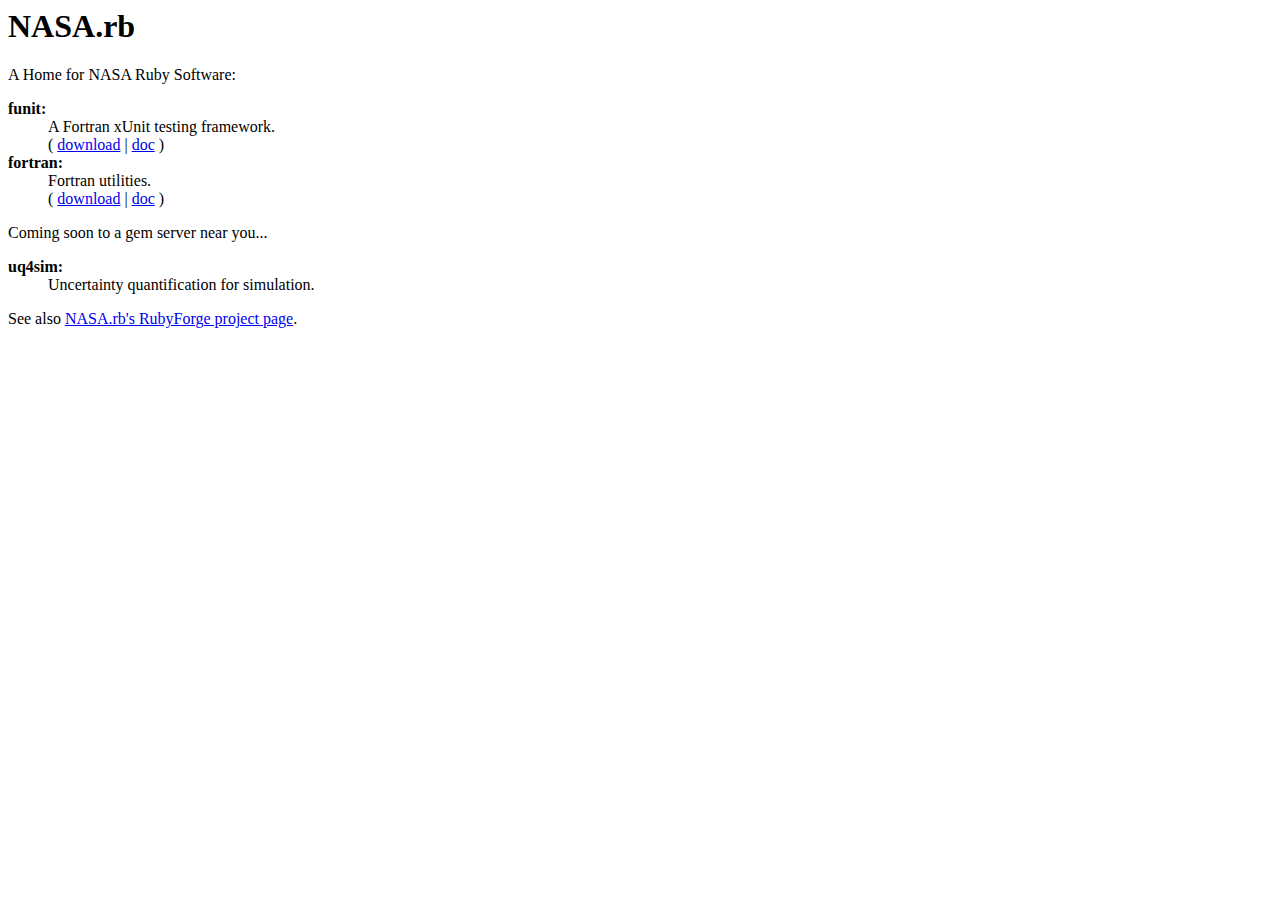
<file: website/index.html>
<html>

<head>
  <title>
    NASA.rb: NASA Ruby Software
  </title>
</head>

<body>

<h1>NASA.rb</h1>

<p>A Home for NASA Ruby Software:</p>

<dl>
  <dt> <strong>funit:</strong>
  <dd> A Fortran xUnit testing framework. <br/>
       ( <a href='http://rubyforge.org/frs/?group_id=1416'>download</a>
       | <a href='http://funit.rubyforge.org'>doc</a> )
  <dt> <strong>fortran:</strong>
  <dd> Fortran utilities. <br/>
       ( <a href='http://rubyforge.org/frs/?group_id=4129'>download</a>
       | <a href='http://nasarb.rubyforge.org/fortran'>doc</a> )
</dl>

<p>Coming soon to a gem server near you...</p>

<dl>
  <dt> <strong>uq4sim:</strong>
  <dd> Uncertainty quantification for simulation.
</dl>

 <p>See also <a href='http://rubyforge.org/projects/nasarb/'>NASA.rb's RubyForge project page</a>.</p>

</body>
</html>
</file>
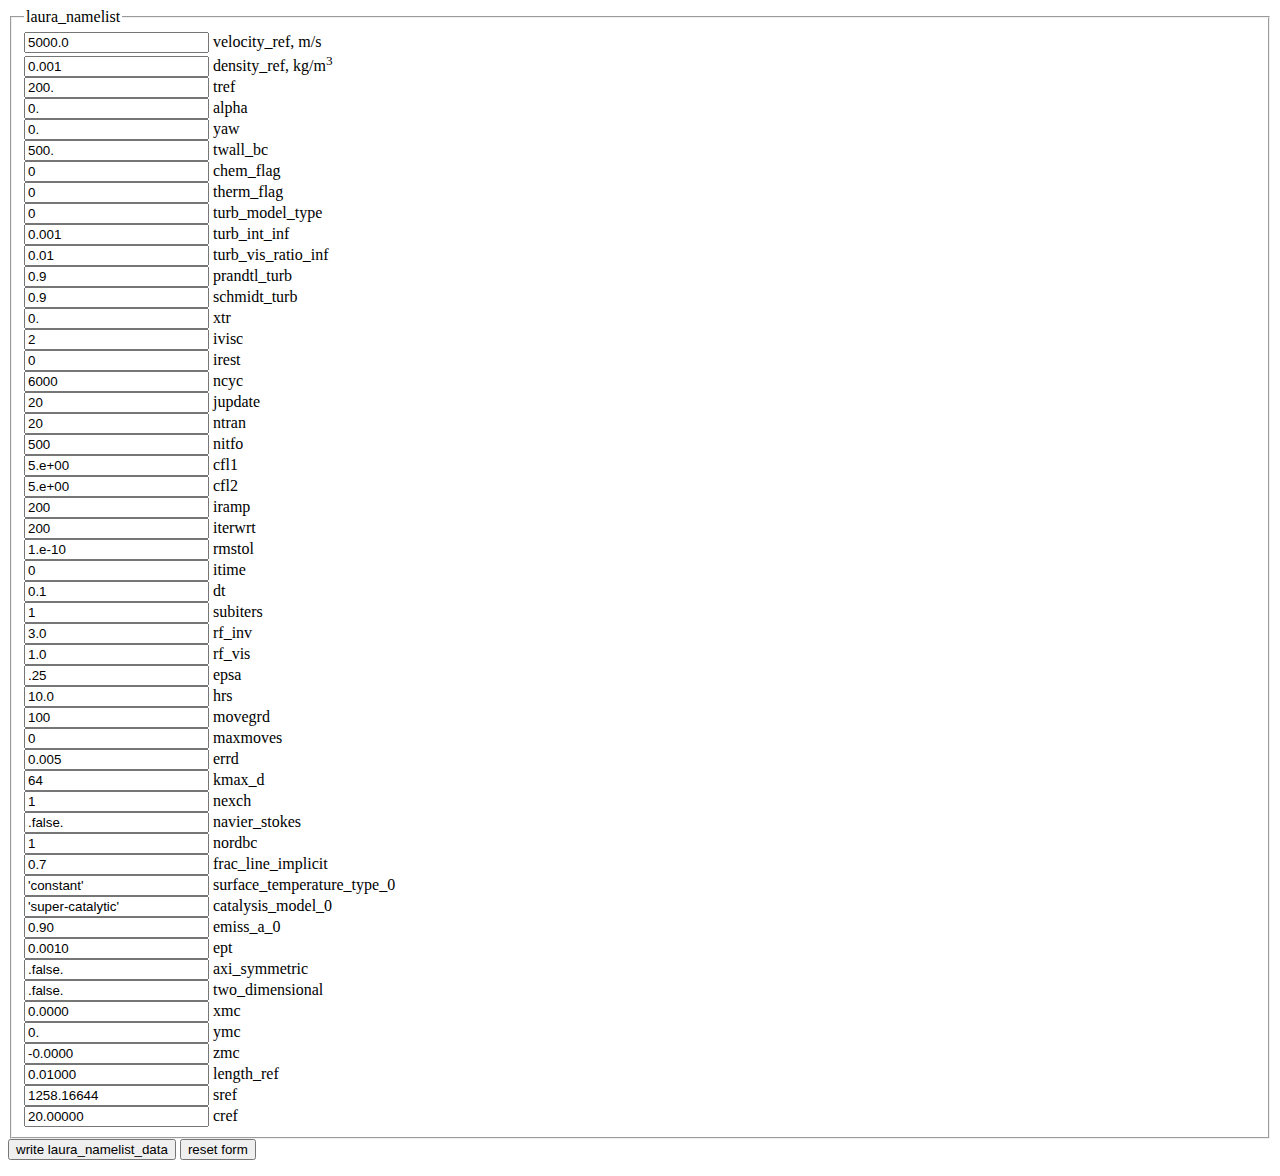
<file: namelists/spike/save_to_file.html>
<html>
<head>
  <title>LAURA Namelist Generator</title> 
  <script type="text/javascript" src="prototype-1.6.0.2.js"></script>
  <script type="text/javascript">
    // TODO:
    // - cross-browser save
    // - validation
    // - generalize to handle a struct worth of fields, validations,
    //   and mouseover tips
    // - layout and style
   
// Write file to disk functions from http://tiddlywiki.com created
// by Jeremy Ruston, Copyright (c) UnaMesa Association 2004-2007
function saveFile(filePath,content){
  var saved = mozillaSaveFile(filePath,content);
  if (!saved) saved = ieSaveFile(filePath,content);
  return saved;
}
function mozillaSaveFile(filePath,content){
  if (window.Components) {
    try {
      netscape.security.PrivilegeManager.enablePrivilege("UniversalXPConnect");
      var file = Components.classes["@mozilla.org/file/local;1"].
                   createInstance(Components.interfaces.nsILocalFile);
      file.initWithPath(filePath);
      if (!file.exists()) file.create(0,0664);
      var out = Components.classes["@mozilla.org/network/file-output-stream;1"].
                createInstance(Components.interfaces.nsIFileOutputStream);
      out.init(file,0x20|0x02,00004,null);
      out.write(content,content.length);
      out.flush();
      out.close();
      return true;
    } catch(ex) {
      return false;
    }
  }
  return null;
}
function ieSaveFile(filePath,content){
  try {
    var fso = new ActiveXObject("Scripting.FileSystemObject");
  } catch(ex) {
    return null;
  }
  var file = fso.OpenTextFile(filePath,2,-1,0);
  file.Write(content);
  file.Close();
  return true;
}
    function dirname(path){ return path.match( /.*[\\\/]/ ) };
    function process(form){
      var filePath = dirname(document.location.pathname)+'laura_namelist_data';
      with(form){
        var fields =[
         {name: 'velocity_ref', value: $F(velocity_ref) },
         {name: 'density_ref',  value: $F(density_ref) },
         {name: 'tref', value: $F(tref) },
         {name: 'alpha', value: $F(alpha) },
         {name: 'yaw', value: $F(yaw) },
         {name: 'twall_bc', value: $F(twall_bc) },
         {name: 'chem_flag', value: $F(chem_flag) },
         {name: 'therm_flag', value: $F(therm_flag) },
         {name: 'turb_model_type', value: $F(turb_model_type) },
         {name: 'turb_int_inf', value: $F(turb_int_inf) },
         {name: 'turb_vis_ratio_inf', value: $F(turb_vis_ratio_inf) },
         {name: 'prandtl_turb', value: $F(prandtl_turb) },
         {name: 'schmidt_turb', value: $F(schmidt_turb) },
         {name: 'xtr', value: $F(xtr) },
         {name: 'ivisc', value: $F(ivisc) },
         {name: 'irest', value: $F(irest) },
         {name: 'ncyc', value: $F(ncyc) },
         {name: 'jupdate', value: $F(jupdate) },
         {name: 'ntran', value: $F(ntran) },
         {name: 'nitfo', value: $F(nitfo) },
         {name: 'cfl1', value: $F(cfl1) },
         {name: 'cfl2', value: $F(cfl2) },
         {name: 'iramp', value: $F(iramp) },
         {name: 'iterwrt', value: $F(iterwrt) },
         {name: 'rmstol', value: $F(rmstol) },
         {name: 'itime', value: $F(itime) },
         {name: 'dt', value: $F(dt) },
         {name: 'subiters', value: $F(subiters) },
         {name: 'rf_inv', value: $F(rf_inv) },
         {name: 'rf_vis', value: $F(rf_vis) },
         {name: 'epsa', value: $F(epsa) },
         {name: 'hrs', value: $F(hrs) },
         {name: 'movegrd', value: $F(movegrd) },
         {name: 'maxmoves', value: $F(maxmoves) },
         {name: 'errd', value: $F(errd) },
         {name: 'kmax_d', value: $F(kmax_d) },
         {name: 'nexch', value: $F(nexch) },
         {name: 'navier_stokes', value: $F(navier_stokes) },
         {name: 'nordbc', value: $F(nordbc) },
         {name: 'frac_line_implicit', value: $F(frac_line_implicit) },
         {name: 'surface_temperature_type_0', value: $F(surface_temperature_type_0) },
         {name: 'catalysis_model_0', value: $F(catalysis_model_0) },
         {name: 'emiss_a_0', value: $F(emiss_a_0) },
         {name: 'ept', value: $F(ept) },
         {name: 'axi_symmetric', value: $F(axi_symmetric) },
         {name: 'two_dimensional', value: $F(two_dimensional) },
         {name: 'xmc', value: $F(xmc) },
         {name: 'ymc', value: $F(ymc) },
         {name: 'zmc', value: $F(zmc) },
         {name: 'length_ref', value: $F(length_ref) },
         {name: 'sref', value: $F(sref) },
         {name: 'cref', value: $F(cref) }
	];
        var template = new Template(' #{name} = #{value}\n');
        var contents = '&laura_namelist\n';
        fields.each( function(tuple){ contents += template.evaluate(tuple) } );
        contents += '/\n';
        alert(contents);
      }
      if (!saveFile(filePath, contents)) alert('save failed');
    }
  </script>
</head>
<body>

  <form name='laura_namelist_data'>

    <fieldset>
    <legend>laura_namelist</legend>

      <input type="text"
             name="velocity_ref"
             value="5000.0"/>
      velocity_ref,
      m/s<br/>

      <input type="text"
             name="density_ref"
             value="0.001"/>
      density_ref,
      kg/m<sup>3</sup><br/>

      <input type="text"
             name="tref"
             value="200."/>
      tref<br/>

      <input type="text"
             name="alpha"
             value="0."/>
      alpha<br/>

      <input type="text"
             name="yaw"
             value="0."/>
      yaw<br/>

      <input type="text"
             name="twall_bc"
             value="500."/>
      twall_bc<br/>

      <input type="text"
             name="chem_flag"
             value="0"/>
      chem_flag<br/>

      <input type="text"
             name="therm_flag"
             value="0"/>
      therm_flag<br/>

      <input type="text"
             name="turb_model_type"
             value="0"/>
      turb_model_type<br/>

      <input type="text"
             name="turb_int_inf"
             value="0.001"/>
      turb_int_inf<br/>

      <input type="text"
             name="turb_vis_ratio_inf"
             value="0.01"/>
      turb_vis_ratio_inf<br/>

      <input type="text"
             name="prandtl_turb"
             value="0.9"/>
      prandtl_turb<br/>

      <input type="text"
             name="schmidt_turb"
             value="0.9"/>
      schmidt_turb<br/>

      <input type="text"
             name="xtr"
             value="0."/>
      xtr<br/>

      <input type="text"
             name="ivisc"
             value="2"/>
      ivisc<br/>

      <input type="text"
             name="irest"
             value="0"/>
      irest<br/>

      <input type="text"
             name="ncyc"
             value="6000"/>
      ncyc<br/>

      <input type="text"
             name="jupdate"
             value="20"/>
      jupdate<br/>

      <input type="text"
             name="ntran"
             value="20"/>
      ntran<br/>

      <input type="text"
             name="nitfo"
             value="500"/>
      nitfo<br/>

      <input type="text"
             name="cfl1"
             value="5.e+00"/>
      cfl1<br/>

      <input type="text"
             name="cfl2"
             value="5.e+00"/>
      cfl2<br/>

      <input type="text"
             name="iramp"
             value="200"/>
      iramp<br/>

      <input type="text"
             name="iterwrt"
             value="200"/>
      iterwrt<br/>

      <input type="text"
             name="rmstol"
             value="1.e-10"/>
      rmstol<br/>

      <input type="text"
             name="itime"
             value="0"/>
      itime<br/>

      <input type="text"
             name="dt"
             value="0.1"/>
      dt<br/>

      <input type="text"
             name="subiters"
             value="1"/>
      subiters<br/>

      <input type="text"
             name="rf_inv"
             value="3.0"/>
      rf_inv<br/>

      <input type="text"
             name="rf_vis"
             value="1.0"/>
      rf_vis<br/>

      <input type="text"
             name="epsa"
             value=".25"/>
      epsa<br/>

      <input type="text"
             name="hrs"
             value="10.0"/>
      hrs<br/>

      <input type="text"
             name="movegrd"
             value="100"/>
      movegrd<br/>

      <input type="text"
             name="maxmoves"
             value="0"/>
      maxmoves<br/>

      <input type="text"
             name="errd"
             value="0.005"/>
      errd<br/>

      <input type="text"
             name="kmax_d"
             value="64"/>
      kmax_d<br/>

      <input type="text"
             name="nexch"
             value="1"/>
      nexch<br/>

      <input type="text"
             name="navier_stokes"
             value=".false."/>
      navier_stokes<br/>

      <input type="text"
             name="nordbc"
             value="1"/>
      nordbc<br/>

      <input type="text"
             name="frac_line_implicit"
             value="0.7"/>
      frac_line_implicit<br/>

      <input type="text"
             name="surface_temperature_type_0"
             value="'constant'"/>
      surface_temperature_type_0<br/>

      <input type="text"
             name="catalysis_model_0"
             value="'super-catalytic'"/>
      catalysis_model_0<br/>

      <input type="text"
             name="emiss_a_0"
             value="0.90"/>
      emiss_a_0<br/>

      <input type="text"
             name="ept"
             value="0.0010"/>
      ept<br/>

      <input type="text"
             name="axi_symmetric"
             value=".false."/>
      axi_symmetric<br/>

      <input type="text"
             name="two_dimensional"
             value=".false."/>
      two_dimensional<br/>

      <input type="text"
             name="xmc"
             value="0.0000"/>
      xmc<br/>

      <input type="text"
             name="ymc"
             value="0."/>
      ymc<br/>

      <input type="text"
             name="zmc"
             value="-0.0000"/>
      zmc<br/>

      <input type="text"
             name="length_ref"
             value="0.01000"/>
      length_ref<br/>

      <input type="text"
             name="sref"
             value="1258.16644"/>
      sref<br/>

      <input type="text"
             name="cref"
             value="20.00000"/>
      cref<br/>

    </fieldset>

    <input type="button"
           value="write laura_namelist_data"
           onclick="process(this.form)"/>

    <input type="reset"
           value="reset form"/>

  </form>

</body>
</html>
</file>
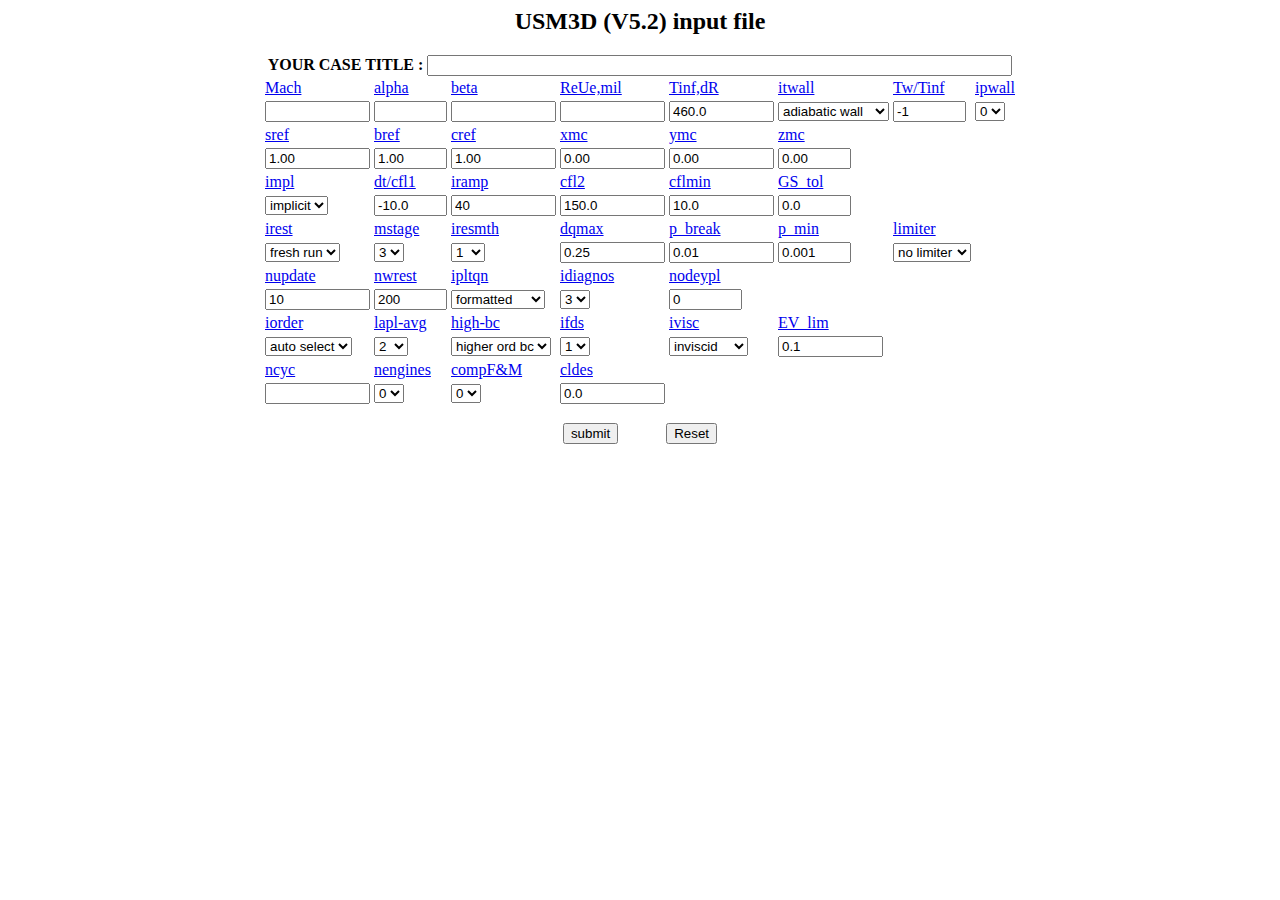
<file: namelists/usm3d_example/Usm3din5_2.html>
<!DOCTYPE HTML PUBLIC "-//W3C//DTD HTML 3.2//EN">
<HTML>
<HEAD>
<TITLE>USM3D input preparation form</TITLE>
<LINK REV="MADE" HREF="mailto:mpandya@paragon.langley.net">
<SCRIPT>
<!--Hide the script from the non javascript-savvy browsers
//
   fieldOK = true;

   machOK = true;
   alphaOK = true;
   betaOK = true;
   renoldOK = true;
   tinfOK = true;
   twratioOK = true;

   srefOK = true;
   brefOK = true;
   crefOK = true;
   xmcOK = true;
   ymcOK = true;
   zmcOK = true;

   dtcfl1OK = true;
   irampOK = true;
   cfl2OK = true;
   cflminOK = true;
   gstolOK = true;

   dqmaxOK = true;
   pbreakOK = true;
   pminOK = true;

   nupdateOK = true;
   nwrestOK = true;
   nodeyplOK = true;

   evlimOK = true;

   ncycOK = true;
   cldesOK = true;

   function USM_hlp(usm_URL,wdt,hgt){
      win2=window.open("USM_HELP/Help.htm"+usm_URL,"HELP_USM",
                       "width="+wdt+",height="+hgt+",scrollbars=yes");
      win2.creator=self;
   }

   function Message1(){
      win2=window.open("USM_HELP/Message1.htm","HELP_USM",
                       "width=430,height=300");
      win2.creator=self;
   }

   function validateForm(form) {

      if(!machOK) return false;
      if(!alphaOK) return false;
      if(!betaOK) return false;
      if(!renoldOK) return false;
      if(!tinfOK) return false;
      if(!twratioOK) return false;

      if(!srefOK) return false;
      if(!brefOK) return false;
      if(!crefOK) return false;
      if(!xmcOK) return false;
      if(!ymcOK) return false;
      if(!zmcOK) return false;

      if(!dtcfl1OK) return false;
      if(!irampOK) return false;
      if(!cfl2OK) return false;
      if(!cflminOK) return false;
      if(!gstolOK) return false;

      if(!dqmaxOK) return false;
      if(!pbreakOK) return false;
      if(!pminOK) return false;

      if(!nupdateOK) return false;
      if(!nwrestOK) return false;
      if(!nodeyplOK) return false;

      if(!evlimOK) return false;

      if(!ncycOK) return false;
      if(!cldesOK) return false;

      var noInptFields = form.elements.length - 2 ;
      for(var i = 1; i < noInptFields; i++) {
         var anInptField = form.elements[i];
         if((i==6) || (i==8) || (i==15) || ((i>=21)&&(i<=23)) )continue;
         if((i==27) || (i==30) || (i==31) )continue;
         if( ((i>=33)&&(i<=37)) || (i==40) || (i==41) ) continue;
//       alert("The element name is " + anInptField.name);
         if(anInptField.value.length == 0){
            alert("The textfield " + anInptField.name + " left balnk!")
            anInptField.focus();
            anInptField.select();
            return false;
         }
      }
      if(!dtValid(form))return false;
      return true;
   }

   function dtValid(form) {
      var irsm = form.iresmth.options[form.iresmth.selectedIndex].value;
      if( form.dtcfl1.value > 0 && Math.abs(irsm) == 1 ) {
         alert("Time accurate calculations: iresmth has to be equal to zero!");
         return false;
      }
      
      if(form.impl.options[0].selected && form.dtcfl1.value < 0){
         if(form.dtcfl1.value < -4){
            alert("Explicit calculations: |dt/cfl1| " +
                  "greater than 4 NOT allowed!");
            form.dtcfl1.focus();
            form.dtcfl1.select();
            return false;
         }
         if(form.cfl2.value > 4){
            alert("Explicit calculations: cfl2 " +
                  "greater than 4 NOT allowed!");
            form.cfl2.focus();
            form.cfl2.select();
            return false;
         }
      }
      return true;
   }

   function validateField(textobj) {

//initialize global variables

      if(textobj.name == "mach") machOK = false;
      if(textobj.name == "alpha") alphaOK = false;
      if(textobj.name == "beta") betaOK = false;
      if(textobj.name == "renold") renoldOK = false;
      if(textobj.name == "tinf") tinfOK = false;
      if(textobj.name == "twratio") twratioOK = false;

      if(textobj.name == "sref") srefOK = false;
      if(textobj.name == "bref") brefOK = false;
      if(textobj.name == "cref") crefOK = false;
      if(textobj.name == "xmc") xmcOK = false;
      if(textobj.name == "ymc") ymcOK = false;
      if(textobj.name == "zmc") zmcOK = false;

      if(textobj.name == "dtcfl1") dtcfl1OK = false;
      if(textobj.name == "iramp") irampOK = false;
      if(textobj.name == "cfl2") cfl2OK = false;
      if(textobj.name == "cflmin") cflminOK = false;
      if(textobj.name == "gstol") gstolOK = false;

      if(textobj.name == "dqmax") dqmaxOK = false;
      if(textobj.name == "pbreak") pbreakOK = false;
      if(textobj.name == "pmin") pminOK = false;

      if(textobj.name == "nupdate") nupdateOK = false;
      if(textobj.name == "nwrest") nwrestOK = false;
      if(textobj.name == "nodeypl") nodeyplOK = false;
      if(textobj.name == "evlim") evlimOK = false;

      if(textobj.name == "ncyc") ncycOK = false;
      if(textobj.name == "cldes") cldesOK = false;

      //screen out non-numeric characters
      if(notaNumber(textobj.value)) {
         alert("Non-numeric data NOT allowed in textfield: " + textobj.name);
         textobj.focus();
         textobj.select();
         fieldOK = false;
         return false;
      }

      fieldOK = true;

      if(textobj.name == "mach") return (machOK = true);
      if(textobj.name == "alpha") return (alphaOK= true);
      if(textobj.name == "beta") return (betaOK = true);
      if(textobj.name == "renold") return (renoldOK = true);
      if(textobj.name == "tinf") return (tinfOK = true);
      if(textobj.name == "twratio") return (twratioOK = true);

      if(textobj.name == "sref") return (srefOK = true);
      if(textobj.name == "bref") return (brefOK = true);
      if(textobj.name == "cref") return (crefOK = true);
      if(textobj.name == "xmc") return (xmcOK = true);
      if(textobj.name == "ymc") return (ymcOK = true);
      if(textobj.name == "zmc") return (zmcOK = true);

      if(textobj.name == "dtcfl1") return (dtcfl1OK = true);
      if(textobj.name == "iramp") return (irampOK = true);
      if(textobj.name == "cfl2") return (cfl2OK = true);
      if(textobj.name == "cflmin") return (cflminOK = true);
      if(textobj.name == "gstol") return (gstolOK = true);

      if(textobj.name == "dqmax") return (dqmaxOK = true);
      if(textobj.name == "pbreak") return (pbreakOK = true);
      if(textobj.name == "pmin") return (pminOK = true);

      if(textobj.name == "nupdate") return (nupdateOK = true);
      if(textobj.name == "nwrest") return (nwrestOK = true);
      if(textobj.name == "nodeypl") return (nodeyplOK = true);

      if(textobj.name == "evlim") return (evlimOK = true);

      if(textobj.name == "ncyc") return (ncycOK = true);
      if(textobj.name == "cldes") return (cldesOK = true);
   }

   function notaNumber(textString) {
      var OK = false;
      var decimalp = 0;

      if(textString.length == 1){
         var loneChar = textString.charAt(0);
         if( (loneChar == "+") || (loneChar == "-") || (loneChar == ".") ){
            OK = true;
            return OK;
         }
      }
      for(var i = 0; i < textString.length; i++) {
         aChar = textString.charAt(i);
         if(aChar == ".")decimalp++;
         if(((aChar == "+") || (aChar == "-")) && (i != 0)){
            OK = true;
            break;
         }
         if((aChar != "+") && (aChar != "-") && (aChar != ".") &&
             ((aChar < "0") || (aChar > "9"))) {
            OK = true;
            break;
         }
         if(decimalp > 1){
            OK = true;
            break;
         }
      }
      return OK;
   }

   function validateSign(textobj) {
      if(textobj.name == "renold") renoldOK = false;
      if(textobj.name == "sref") srefOK = false;
      if(textobj.name == "bref") brefOK = false;
      if(textobj.name == "cref") crefOK = false;
      if(textobj.name == "iramp") irampOK = false;
      if(textobj.name == "cfl2") cfl2OK = false;
      if(textobj.name == "cflmin") cflminOK = false;
      if(textobj.name == "dqmax") dqmaxOK = false;
      if(textobj.name == "nodeypl") nodeyplOK = false;

      if(fieldOK == false)return false;

      if(textobj.value < 0){
         alert("Negative value is NOT allowed in textfield: " + textobj.name);
         textobj.focus();
         textobj.select();
         return false;
      }

      if(textobj.name == "renold") return (renoldOK = true);
      if(textobj.name == "sref") return (srefOK = true);
      if(textobj.name == "bref") return (brefOK = true);
      if(textobj.name == "cref") return (crefOK = true);
      if(textobj.name == "iramp") return (irampOK = true);
      if(textobj.name == "cfl2") return (cfl2OK = true);
      if(textobj.name == "cflmin") return (cflminOK = true);
      if(textobj.name == "dqmax") return (dqmaxOK = true);
      if(textobj.name == "nodeypl") return (nodeyplOK = true);
   }

function array(len) {
   for(var i = 0; i < len; i++)
      this[i]=0;
   this.length=len;
}
function doJump(doc,menu,prevform) {

var machV = prevform.mach.value;
var alphaV = prevform.alpha.value;
var betaV = prevform.beta.value;
var renoldV = prevform.renold.value;
var tinfV = prevform.tinf.value;
var twratioV = prevform.twratio.value;
var itwallV = prevform.itwall.options[prevform.itwall.selectedIndex].value;
var ipwallV = prevform.ipwall.options[prevform.ipwall.selectedIndex].value;
//
var srefV = prevform.sref.value;
var brefV = prevform.bref.value;
var crefV = prevform.cref.value;
var xmcV = prevform.xmc.value;
var ymcV = prevform.ymc.value;
var zmcV = prevform.zmc.value;
//
var implV = prevform.impl.options[prevform.impl.selectedIndex].value;
var dtcfl1V = prevform.dtcfl1.value;
var irampV = prevform.iramp.value;
var cfl2V = prevform.cfl2.value;
var cflminV = prevform.cflmin.value;
var gstolV = prevform.gstol.value;
//
var irestV = prevform.irest.options[prevform.irest.selectedIndex].value;
var dqmaxV = prevform.dqmax.value;
var pbreakV = prevform.pbreak.value;
var pminV = prevform.pmin.value;
var mstageV = prevform.mstage.options[prevform.mstage.selectedIndex].value;
var iresmthV = prevform.iresmth.options[prevform.iresmth.selectedIndex].value;
var limiterV = prevform.limiter.options[prevform.limiter.selectedIndex].value;
//
var nupdateV = prevform.nupdate.value;
var nwrestV = prevform.nwrest.value;
var ipltqnV = prevform.ipltqn.options[prevform.ipltqn.selectedIndex].value;
var idiagnosV= prevform.idiagnos.options[prevform.idiagnos.selectedIndex].value;
var nodeyplV = prevform.nodeypl.value;
//
var iorderV = prevform.iorder.options[prevform.iorder.selectedIndex].value;
var lapl_avgV=prevform.lapl_avg.options[prevform.lapl_avg.selectedIndex].value;
var high_bcV = prevform.high_bc.options[prevform.high_bc.selectedIndex].value;
var ifdsV = prevform.ifds.options[prevform.ifds.selectedIndex].value;
var iviscV = prevform.ivisc.options[prevform.ivisc.selectedIndex].value;
var evlimV = prevform.evlim.value;
//
var ncycV = prevform.ncyc.value;
var nenginesV=prevform.nengines.options[prevform.nengines.selectedIndex].value;
var compFMV = prevform.compFM.options[prevform.compFM.selectedIndex].value;
var cldesV = prevform.cldes.value;
//
//alert("MACH = " + prevform.mach.value);
//alert("ALPHA = " + prevform.alpha.value);
//var val = menu.options[menu.selectedIndex].value;
//RS+=  "numeng = menu.options[menu.selectedIndex].value;";
var numeng = menu.options[menu.selectedIndex].value;
var secnumeng = 0;
alert("You have selected " + numeng + " engine(s)");
var seceng1 = 0;
var seceng2 = 0;
var seceng3 = 0;
var seceng4 = 0;
var secjet=prompt("Provide a list of engines with a secondary jet", "1,4");
//alert("secjet is " + secjet);
if(secjet!=null){
   for(var i = 0; i<secjet.length; i++){
      if((secjet.charAt(i) == 1) && numeng >= 1){
         seceng1 = 1;
         secnumeng+=1;
         continue;
      }
      if((secjet.charAt(i) == 2) && numeng >= 2){
         seceng2 = 2;
         secnumeng+=1;
         continue;
      }
      if((secjet.charAt(i) == 3) && numeng >= 3){
         seceng3 = 3;
         secnumeng+=1;
         continue;
      }
      if((secjet.charAt(i) == 4) && numeng >= 4){
         seceng4 = 4;
         secnumeng+=1;
         continue;
      }
   }
}
//alert("Your sec. jets: " +seceng1+ " " +seceng2+ " " +seceng3+ " " +seceng4);
//if(val > 0){
doc.clear();
doc.open("text/html");
var RS = '';
RS+=  "<HTML>";
RS+=  "<HEAD>";
RS+=  "<TITLE>USM3D input preparation form</TITLE>";
RS+=  "<SCRIPT>";
doc.writeln(RS);
var RS = '';

RS+='function USM_hlp(usm_URL,wdt,hgt){';
RS+='   win2=window.open("USM_HELP/Help.htm"+usm_URL,"HELP_USM",';
RS+=                    '"width="+wdt+",height="+hgt+",scrollbars=yes");';
RS+='   win2.creator=self;';
RS+="}";
doc.writeln(RS);
var RS = '';

RS+=  "function engInpt(englist) {";

RS+=  '   numeng = englist.options[englist.selectedIndex].value;';
RS+=  '  alert("You have selected " + numeng + " engine(s)");';
RS+=  "  seceng1 = 0;";
RS+=  "  seceng2 = 0;";
RS+=  "  seceng3 = 0;";
RS+=  "  seceng4 = 0;";
RS+=  "if(numeng > 0){";
RS+=  '   var secjet=prompt("Provide a list of engines with a secondary jet",';
RS+=                      ' "1,4");';
RS+=  '   if(secjet!=null){';
//RS+=  '      alert("secjet is " + secjet);';
RS+=  '      for(var i = 0; i<secjet.length; i++){';
RS+=  '         if(secjet.charAt(i) == 1){';
RS+=  '            seceng1 = 1;';
RS+=  '            continue;';
RS+=  '         }';
RS+=  '         if(secjet.charAt(i) == 2 && numeng >= 2){';
RS+=  '            seceng2 = 2;';
RS+=  '            continue;';
RS+=  '         }';
RS+=  '         if(secjet.charAt(i) == 3 && numeng >= 3){';
RS+=  '            seceng3 = 3;';
RS+=  '            continue;';
RS+=  '         }';
RS+=  '         if(secjet.charAt(i) == 4 && numeng >= 4){';
RS+=  '            seceng4 = 4;';
RS+=  '            continue;';
RS+=  '         }';
RS+=  '      }';
RS+=  '   }';
RS+=  '}';
//RS+=  'alert("Your sec. jets: " +seceng1+ " " +seceng2+ " " +seceng3+';
//RS+=  ' " " +seceng4);';

RS+=  "}";

doc.writeln(RS);
var RS = '';

RS+=  "fieldOK = true;";
RS+=  "machOK = true;";
RS+=  "alphaOK = true;";
RS+=  "betaOK = true;";
RS+=  "renoldOK = true;";
RS+=  "tinfOK = true;";
RS+=  "twratioOK = true;";

RS+=  "srefOK = true;";
RS+=  "brefOK = true;";
RS+=  "crefOK = true;";
RS+=  "xmcOK = true;";
RS+=  "ymcOK = true;";
RS+=  "zmcOK = true;";

RS+=  "dtcfl1OK = true;";
RS+=  "irampOK = true;";
RS+=  "cfl2OK = true;";
RS+=  "cflminOK = true;";
RS+=  "gstolOK = true;";

RS+=  "dqmaxOK = true;";
RS+=  "pbreakOK = true;";
RS+=  "pminOK = true;";

RS+=  "nupdateOK = true;";
RS+=  "nwrestOK = true;";
RS+=  "nodeyplOK = true;";

RS+=  "evlimOK = true;";

RS+=  "ncycOK = true;";
RS+=  "cldesOK = true;";
//RS+=  "renoldOK = true;";

///CONSTRUCTION
   for(var i = 1; i <= numeng; i++){
      if((i==seceng1) || (i==seceng2) || (i==seceng3) || (i==seceng4)){
RS+='sENGjet';
RS+=  i;
RS+='OK = true;';
//
RS+='sENGfuel';
RS+=  i;
RS+='OK = true;';
//
RS+='sENGgamj';
RS+=  i;
RS+='OK = true;';
//
RS+='sENGpjet';
RS+=  i;
RS+='OK = true;';
//
RS+='sENGp0jet';
RS+=  i;
RS+='OK = true;';
//
RS+='sENGRratio';
RS+=  i;
RS+='OK = true;';
//
RS+='sENGT0jet';
RS+=  i;
RS+='OK = true;';
//
RS+='sENGvec1';
RS+=  i;
RS+='OK = true;';
//
RS+='sENGvec2';
RS+=  i;
RS+='OK = true;';
//
RS+='sENGvec3';
RS+=  i;
RS+='OK = true;';
  
      }

RS+='ENGjet';
RS+=  i;
RS+='OK = true;';
//
RS+='ENGfuel';
RS+=  i;
RS+='OK = true;';
//
RS+='ENGgamj';
RS+=  i;
RS+='OK = true;';
//
RS+='ENGpjet';
RS+=  i;
RS+='OK = true;';
//
RS+='ENGp0jet';
RS+=  i;
RS+='OK = true;';
//
RS+='ENGRratio';
RS+=  i;
RS+='OK = true;';
//
RS+='ENGT0jet';
RS+=  i;
RS+='OK = true;';
//
RS+='ENGvec1';
RS+=  i;
RS+='OK = true;';
//
RS+='ENGvec2';
RS+=  i;
RS+='OK = true;';
//
RS+='ENGvec3';
RS+=  i;
RS+='OK = true;';

   }
///CONSTRUCTION

RS+=  "function validateForm(form) {";

RS+=  "   if(!machOK) return false;";
RS+=  "   if(!alphaOK) return false;";
RS+=  "   if(!betaOK) return false;";
RS+=  "   if(!renoldOK) return false;";
RS+=  "   if(!tinfOK) return false;";
RS+=  "   if(!twratioOK) return false;";

RS+=  "   if(!srefOK) return false;";
RS+=  "   if(!brefOK) return false;";
RS+=  "   if(!crefOK) return false;";
RS+=  "   if(!xmcOK) return false;";
RS+=  "   if(!ymcOK) return false;";
RS+=  "   if(!zmcOK) return false;";

RS+=  "   if(!dtcfl1OK) return false;";
RS+=  "   if(!irampOK) return false;";
RS+=  "   if(!cfl2OK) return false;";
RS+=  "   if(!cflminOK) return false;";
RS+=  "   if(!gstolOK) return false;";

RS+=  "   if(!dqmaxOK) return false;";
RS+=  "   if(!pbreakOK) return false;";
RS+=  "   if(!pminOK) return false;";

RS+=  "   if(!nupdateOK) return false;";
RS+=  "   if(!nwrestOK) return false;";
RS+=  "   if(!nodeyplOK) return false;";

RS+=  "   if(!evlimOK) return false;";

RS+=  "   if(!ncycOK) return false;";
RS+=  "   if(!cldesOK) return false;";

//RS+=  "   if(!renoldOK) return false;";
///CONSTRUCTION
   for(var i = 1; i <= numeng; i++){
      if((i==seceng1) || (i==seceng2) || (i==seceng3) || (i==seceng4)){

RS+='    if(!sENGjet';
RS+=  i;
RS+='OK) return false;';
//
RS+='    if(!sENGfuel';
RS+=  i;
RS+='OK) return false;';
//
RS+='    if(!sENGgamj';
RS+=  i;
RS+='OK) return false;';
//
RS+='    if(!sENGpjet';
RS+=  i;
RS+='OK) return false;';
//
RS+='    if(!sENGp0jet';
RS+=  i;
RS+='OK) return false;';
//
RS+='    if(!sENGRratio';
RS+=  i;
RS+='OK) return false;';
//
RS+='    if(!sENGT0jet';
RS+=  i;
RS+='OK) return false;';
//
RS+='    if(!sENGvec1';
RS+=  i;
RS+='OK) return false;';
//
RS+='    if(!sENGvec2';
RS+=  i;
RS+='OK) return false;';
//
RS+='    if(!sENGvec3';
RS+=  i;
RS+='OK) return false;';
  
      }
RS+='    if(!ENGjet';
RS+=  i;
RS+='OK) return false;';
//
RS+='    if(!ENGfuel';
RS+=  i;
RS+='OK) return false;';
//
RS+='    if(!ENGgamj';
RS+=  i;
RS+='OK) return false;';
//
RS+='    if(!ENGpjet';
RS+=  i;
RS+='OK) return false;';
//
RS+='    if(!ENGp0jet';
RS+=  i;
RS+='OK) return false;';
//
RS+='    if(!ENGRratio';
RS+=  i;
RS+='OK) return false;';
//
RS+='    if(!ENGT0jet';
RS+=  i;
RS+='OK) return false;';
//
RS+='    if(!ENGvec1';
RS+=  i;
RS+='OK) return false;';
//
RS+='    if(!ENGvec2';
RS+=  i;
RS+='OK) return false;';
//
RS+='    if(!ENGvec3';
RS+=  i;
RS+='OK) return false;';

   }
///CONSTRUCTION
RS+=  "   var noInptFields = form.elements.length - 2;";
RS+=  "   for(var i = 1; i < noInptFields; i++) {";
RS+=  "      var anInptField = form.elements[i];";
RS+=  '      if((i==6) || (i==8) || (i==15) || ((i>=21)&&(i<=23)) )continue;';
RS+=  '      if((i==27) || (i==30) || (i==31) )continue;';
RS+=  '      if( ((i>=33)&&(i<=37)) || (i==40) || (i==41) ) continue;';
RS+=  '      if(anInptField.value.length == 0){';
RS+=  '         alert("The textfield " + anInptField.name + " left balnk!");';
RS+=  "         anInptField.focus();";
RS+=  "         anInptField.select();";
RS+=  "         return false;";
RS+=  "      }";
RS+=  "   }";
RS+=  "   if(!dtValid(form))return false;";
RS+=  "   return true;";
RS+=  "}";

doc.writeln(RS);
var RS = '';

RS+=  "function dtValid(form) {";
RS+=  '   var irsm = form.iresmth.options[form.iresmth.selectedIndex].value;';
RS+=  '   if( form.dtcfl1.value > 0 && Math.abs(irsm) == 1 ) {';
RS+=  '      alert("Time accurate calculations: iresmth ';
RS+=                'has to be equal to zero!");';
RS+=  "      return false;";
RS+=  "   }";
RS+=  '   if(form.impl.options[0].selected && form.dtcfl1.value < 0){';
RS+=  '      if(form.dtcfl1.value < -4){';
RS+=  '         alert("Explicit calculations: |dt/cfl1| " +';
RS+=  '               "greater than 4 NOT allowed!");';
RS+=  "         form.dtcfl1.focus();";
RS+=  "         form.dtcfl1.select();";
RS+=  "         return false;";
RS+=  "      }";
RS+=  '      if(form.cfl2.value > 4){';
RS+=  '         alert("Explicit calculations: cfl2 " +';
RS+=  '               "greater than 4 NOT allowed!");';
RS+=  "         form.cfl2.focus();";
RS+=  "         form.cfl2.select();";
RS+=  "         return false;";
RS+=  "      }";
RS+=  "   }";
RS+=  "   return true;";
RS+=  "}";

doc.writeln(RS);
var RS = '';

RS+=  "function validateField(textobj) {";

RS+='     if(textobj.name == "mach") machOK = false;';
RS+='     if(textobj.name == "alpha") alphaOK = false;';
RS+='     if(textobj.name == "beta") betaOK = false;';
RS+='     if(textobj.name == "renold") renoldOK = false;';
RS+='     if(textobj.name == "tinf") tinfOK = false;';
RS+='     if(textobj.name == "twratio") twratioOK = false;';

RS+='     if(textobj.name == "sref") srefOK = false;';
RS+='     if(textobj.name == "bref") brefOK = false;';
RS+='     if(textobj.name == "cref") crefOK = false;';
RS+='     if(textobj.name == "xmc") xmcOK = false;';
RS+='     if(textobj.name == "ymc") ymcOK = false;';
RS+='     if(textobj.name == "zmc") zmcOK = false;';

RS+='     if(textobj.name == "dtcfl1") dtcfl1OK = false;';
RS+='     if(textobj.name == "iramp") irampOK = false;';
RS+='     if(textobj.name == "cfl2") cfl2OK = false;';
RS+='     if(textobj.name == "cflmin") cflminOK = false;';
RS+='     if(textobj.name == "gstol") gstolOK = false;';

RS+='     if(textobj.name == "dqmax") dqmaxOK = false;';
RS+='     if(textobj.name == "pbreak") pbreakOK = false;';
RS+='     if(textobj.name == "pmin") pminOK = false;';

RS+='     if(textobj.name == "nupdate") nupdateOK = false;';
RS+='     if(textobj.name == "nwrest") nwrestOK = false;';
RS+='     if(textobj.name == "nodeypl") nodeyplOK = false;';
RS+='     if(textobj.name == "evlim") evlimOK = false;';

RS+='     if(textobj.name == "ncyc") ncycOK = false;';
RS+='     if(textobj.name == "cldes") cldesOK = false;';
//RS+=  '   if(textobj.name == "renold") renoldOK = false;';

///CONSTRUCTION
RS+= 'var hold = textobj.name;';
RS+= 'if((hold.substring(1,4)=="ENG")||(hold.substring(0,3)=="ENG")){';
//RS+='alert(" = " +hold);';

   for(var i = 1; i <= numeng; i++){
      if((i==seceng1) || (i==seceng2) || (i==seceng3) || (i==seceng4)){
  
RS+='    if(textobj.name == "sENGjet';
RS+=  i;
RS+='"){sENGjet';
RS+=  i;
RS+='OK = false;';
RS+='textobj.value='
RS+=i*100+3
RS+=';}';
//RS+='alert("inside vField:Before noNum:sENGjet1.value = " +textobj.value);';
//
RS+='    if(textobj.name == "sENGfuel';
RS+=  i;
RS+='")sENGfuel';
RS+=  i;
RS+='OK = false;';
//
RS+='    if(textobj.name == "sENGgamj';
RS+=  i;
RS+='")sENGgamj';
RS+=  i;
RS+='OK = false;';
//
RS+='    if(textobj.name == "sENGpjet';
RS+=  i;
RS+='")sENGpjet';
RS+=  i;
RS+='OK = false;';
//
RS+='    if(textobj.name == "sENGp0jet';
RS+=  i;
RS+='")sENGp0jet';
RS+=  i;
RS+='OK = false;';
//
RS+='    if(textobj.name == "sENGRratio';
RS+=  i;
RS+='")sENGRratio';
RS+=  i;
RS+='OK = false;';
//
RS+='    if(textobj.name == "sENGT0jet';
RS+=  i;
RS+='")sENGT0jet';
RS+=  i;
RS+='OK = false;';
//
RS+='    if(textobj.name == "sENGvec1';
RS+=  i;
RS+='")sENGvec1';
RS+=  i;
RS+='OK = false;';
//
RS+='    if(textobj.name == "sENGvec2';
RS+=  i;
RS+='")sENGvec2';
RS+=  i;
RS+='OK = false;';
//
RS+='    if(textobj.name == "sENGvec3';
RS+=  i;
RS+='")sENGvec3';
RS+=  i;
RS+='OK = false;';
  
      }

RS+='    if(textobj.name == "ENGjet';
RS+=  i;
RS+='"){ENGjet';
RS+=  i;
RS+='OK = false;';
RS+='textobj.value='
RS+=i*100+2
RS+=';}';
//RS+='alert("inside vField:Before noNum:ENGjet1.value = " +textobj.value);';
//
RS+='    if(textobj.name == "ENGfuel';
RS+=  i;
RS+='")ENGfuel';
RS+=  i;
RS+='OK = false;';
//
RS+='    if(textobj.name == "ENGgamj';
RS+=  i;
RS+='")ENGgamj';
RS+=  i;
RS+='OK = false;';
//
RS+='    if(textobj.name == "ENGpjet';
RS+=  i;
RS+='")ENGpjet';
RS+=  i;
RS+='OK = false;';
//
RS+='    if(textobj.name == "ENGp0jet';
RS+=  i;
RS+='")ENGp0jet';
RS+=  i;
RS+='OK = false;';
//
RS+='    if(textobj.name == "ENGRratio';
RS+=  i;
RS+='")ENGRratio';
RS+=  i;
RS+='OK = false;';
//
RS+='    if(textobj.name == "ENGT0jet';
RS+=  i;
RS+='")ENGT0jet';
RS+=  i;
RS+='OK = false;';
//
RS+='    if(textobj.name == "ENGvec1';
RS+=  i;
RS+='")ENGvec1';
RS+=  i;
RS+='OK = false;';
//
RS+='    if(textobj.name == "ENGvec2';
RS+=  i;
RS+='")ENGvec2';
RS+=  i;
RS+='OK = false;';
//
RS+='    if(textobj.name == "ENGvec3';
RS+=  i;
RS+='")ENGvec3';
RS+=  i;
RS+='OK = false;';
  
   }

RS+='}';
///CONSTRUCTION
RS+=  "   if(notaNumber(textobj.value)) {";
RS+=  '      alert("Non-numeric data NOT allowed ';
RS+=               'in textfield: " + textobj.name);';
RS+=  "      textobj.focus();";
RS+=  "      textobj.select();";
RS+=  "      fieldOK = false;";
RS+=  "      return false;";
RS+=  "   }";
RS+=  "   fieldOK = true;";
RS+=  '   if(textobj.name == "mach") return (machOK = true);';
RS+=  '   if(textobj.name == "alpha") return (alphaOK= true);';
RS+=  '   if(textobj.name == "beta") return (betaOK = true);';
RS+=  '   if(textobj.name == "renold") return (renoldOK = true);';
RS+=  '   if(textobj.name == "tinf") return (tinfOK = true);';
RS+=  '   if(textobj.name == "twratio") return (twratioOK = true);';

RS+=  '   if(textobj.name == "sref") return (srefOK = true);';
RS+=  '   if(textobj.name == "bref") return (brefOK = true);';
RS+=  '   if(textobj.name == "cref") return (crefOK = true);';
RS+=  '   if(textobj.name == "xmc") return (xmcOK = true);';
RS+=  '   if(textobj.name == "ymc") return (ymcOK = true);';
RS+=  '   if(textobj.name == "zmc") return (zmcOK = true);';

RS+=  '   if(textobj.name == "dtcfl1") return (dtcfl1OK = true);';
RS+=  '   if(textobj.name == "iramp") return (irampOK = true);';
RS+=  '   if(textobj.name == "cfl2") return (cfl2OK = true);';
RS+=  '   if(textobj.name == "cflmin") return (cflminOK = true);';
RS+=  '   if(textobj.name == "gstol") return (gstolOK = true);';

RS+=  '   if(textobj.name == "dqmax") return (dqmaxOK = true);';
RS+=  '   if(textobj.name == "pbreak") return (pbreakOK = true);';
RS+=  '   if(textobj.name == "pmin") return (pminOK = true);';

RS+=  '   if(textobj.name == "nupdate") return (nupdateOK = true);';
RS+=  '   if(textobj.name == "nwrest") return (nwrestOK = true);';
RS+=  '   if(textobj.name == "nodeypl") return (nodeyplOK = true);';

RS+=  '   if(textobj.name == "evlim") return (evlimOK = true);';

RS+=  '   if(textobj.name == "ncyc") return (ncycOK = true);';
RS+=  '   if(textobj.name == "cldes") return (cldesOK = true);';
//RS+=  '   if(textobj.name == "renold") return (renoldOK = true);';

///CONSTRUCTION
RS+= 'if((hold.substring(1,4)=="ENG")||(hold.substring(0,3)=="ENG")){';
//RS+='alert(" = " +hold);';

   for(var i = 1; i <= numeng; i++){
      if((i==seceng1) || (i==seceng2) || (i==seceng3) || (i==seceng4)){

RS+='    if(textobj.name == "sENGjet';
RS+=  i;
RS+='") return(sENGjet';
RS+=  i;
RS+='OK = true);';
//
RS+='    if(textobj.name == "sENGfuel';
RS+=  i;
RS+='") return(sENGfuel';
RS+=  i;
RS+='OK = true);';
//
RS+='    if(textobj.name == "sENGgamj';
RS+=  i;
RS+='") return(sENGgamj';
RS+=  i;
RS+='OK = true);';
//
RS+='    if(textobj.name == "sENGpjet';
RS+=  i;
RS+='") return(sENGpjet';
RS+=  i;
RS+='OK = true);';
//
RS+='    if(textobj.name == "sENGp0jet';
RS+=  i;
RS+='") return(sENGp0jet';
RS+=  i;
RS+='OK = true);';
//
RS+='    if(textobj.name == "sENGRratio';
RS+=  i;
RS+='") return(sENGRratio';
RS+=  i;
RS+='OK = true);';
//
RS+='    if(textobj.name == "sENGT0jet';
RS+=  i;
RS+='") return(sENGT0jet';
RS+=  i;
RS+='OK = true);';
//
RS+='    if(textobj.name == "sENGvec1';
RS+=  i;
RS+='") return(sENGvec1';
RS+=  i;
RS+='OK = true);';
//
RS+='    if(textobj.name == "sENGvec2';
RS+=  i;
RS+='") return(sENGvec2';
RS+=  i;
RS+='OK = true);';
//
RS+='    if(textobj.name == "sENGvec3';
RS+=  i;
RS+='") return(sENGvec3';
RS+=  i;
RS+='OK = true);';
  
      }

RS+='    if(textobj.name == "ENGjet';
RS+=  i;
RS+='") return(ENGjet';
RS+=  i;
RS+='OK = true);';
//
RS+='    if(textobj.name == "ENGfuel';
RS+=  i;
RS+='") return(ENGfuel';
RS+=  i;
RS+='OK = true);';
//
RS+='    if(textobj.name == "ENGgamj';
RS+=  i;
RS+='") return(ENGgamj';
RS+=  i;
RS+='OK = true);';
//
RS+='    if(textobj.name == "ENGpjet';
RS+=  i;
RS+='") return(ENGpjet';
RS+=  i;
RS+='OK = true);';
//
RS+='    if(textobj.name == "ENGp0jet';
RS+=  i;
RS+='") return(ENGp0jet';
RS+=  i;
RS+='OK = true);';
//
RS+='    if(textobj.name == "ENGRratio';
RS+=  i;
RS+='") return(ENGRratio';
RS+=  i;
RS+='OK = true);';
//
RS+='    if(textobj.name == "ENGT0jet';
RS+=  i;
RS+='") return(ENGT0jet';
RS+=  i;
RS+='OK = true);';
//
RS+='    if(textobj.name == "ENGvec1';
RS+=  i;
RS+='") return(ENGvec1';
RS+=  i;
RS+='OK = true);';
//
RS+='    if(textobj.name == "ENGvec2';
RS+=  i;
RS+='") return(ENGvec2';
RS+=  i;
RS+='OK = true);';
//
RS+='    if(textobj.name == "ENGvec3';
RS+=  i;
RS+='") return(ENGvec3';
RS+=  i;
RS+='OK = true);';
   }
//RS+='alert("inside vField:Aft noNum:sENGjet1OK = " + sENGjet1OK);';
RS+='}';
///CONSTRUCTION
RS+=  "}";

doc.writeln(RS);
var RS = '';

RS+=  'function notaNumber(textString) {';
RS+=  '   var OK = false;';
RS+=  "   var decimalp = 0;";
RS+=  "   if(textString.length == 1){";
RS+=  "      var loneChar = textString.charAt(0);";
RS+=  '      if( (loneChar == "+") || (loneChar == "-")||(loneChar == ".") ){';
RS+=  "         OK = true;";
RS+=  "         return OK;";
RS+=  "      }";
RS+=  "   }";
RS+=  "   for(var i = 0; i < textString.length; i++) {";
RS+=  "      aChar = textString.charAt(i);";
RS+=  '      if(aChar == ".")decimalp++;';
RS+=  '         if(((aChar == "+") || (aChar == "-")) && (i != 0)){';
RS+=  "            OK = true;";
RS+=  "            break;";
RS+=  "         }";
RS+=  '         if((aChar != "+") && (aChar != "-") && (aChar != ".") &&';
RS+=  '             ((aChar < "0") || (aChar > "9"))) {';
RS+=  "            OK = true;";
RS+=  "            break;";
RS+=  "         }";
RS+=  "         if(decimalp > 1){";
RS+=  "            OK = true;";
RS+=  "            break;";
RS+=  "         }";
RS+=  "   }";
RS+=  '   return OK;';
RS+=  "}";

doc.writeln(RS);
var RS = '';

RS+=  "function validateSign(textobj) {";

RS+=  '   if(textobj.name == "renold") renoldOK = false;';
RS+=  '   if(textobj.name == "sref") srefOK = false;';
RS+=  '   if(textobj.name == "bref") brefOK = false;';
RS+=  '   if(textobj.name == "cref") crefOK = false;';
RS+=  '   if(textobj.name == "iramp") irampOK = false;';
RS+=  '   if(textobj.name == "cfl2") cfl2OK = false;';
RS+=  '   if(textobj.name == "cflmin") cflminOK = false;';
RS+=  '   if(textobj.name == "dqmax") dqmaxOK = false;';
RS+=  '   if(textobj.name == "nodeypl") nodeyplOK = false;';
//RS+=  '   if(textobj.name == "renold") renoldOK = false;';';

///CONSTRUCTION
RS+= 'var hold = textobj.name;';
RS+= 'if((hold.substring(1,4)=="ENG")||(hold.substring(0,3)=="ENG")){';

   for(var i = 1; i <= numeng; i++){
      if((i==seceng1) || (i==seceng2) || (i==seceng3) || (i==seceng4)){
  
RS+='    if(textobj.name == "sENGfuel';
RS+=  i;
RS+='")sENGfuel';
RS+=  i;
RS+='OK = false;';
//
RS+='    if(textobj.name == "sENGgamj';
RS+=  i;
RS+='")sENGgamj';
RS+=  i;
RS+='OK = false;';
//
RS+='    if(textobj.name == "sENGpjet';
RS+=  i;
RS+='")sENGpjet';
RS+=  i;
RS+='OK = false;';
//
RS+='    if(textobj.name == "sENGp0jet';
RS+=  i;
RS+='")sENGp0jet';
RS+=  i;
RS+='OK = false;';
//
RS+='    if(textobj.name == "sENGRratio';
RS+=  i;
RS+='")sENGRratio';
RS+=  i;
RS+='OK = false;';
//
RS+='    if(textobj.name == "sENGT0jet';
RS+=  i;
RS+='")sENGT0jet';
RS+=  i;
RS+='OK = false;';
 
      }

RS+='    if(textobj.name == "ENGfuel';
RS+=  i;
RS+='")ENGfuel';
RS+=  i;
RS+='OK = false;';
//
RS+='    if(textobj.name == "ENGgamj';
RS+=  i;
RS+='")ENGgamj';
RS+=  i;
RS+='OK = false;';
//
RS+='    if(textobj.name == "ENGpjet';
RS+=  i;
RS+='")ENGpjet';
RS+=  i;
RS+='OK = false;';
//
RS+='    if(textobj.name == "ENGp0jet';
RS+=  i;
RS+='")ENGp0jet';
RS+=  i;
RS+='OK = false;';
//
RS+='    if(textobj.name == "ENGRratio';
RS+=  i;
RS+='")ENGRratio';
RS+=  i;
RS+='OK = false;';
//
RS+='    if(textobj.name == "ENGT0jet';
RS+=  i;
RS+='")ENGT0jet';
RS+=  i;
RS+='OK = false;';
   }

RS+='}';

///CONSTRUCTION

RS+=  "   if(fieldOK == false)return false;";

RS+=  "   if(textobj.value < 0){";
RS+=  '      alert("Negative value is NOT allowed in textfield: "';
RS+=  '             +textobj.name);';
RS+=  "      textobj.focus();";
RS+=  "      textobj.select();";
RS+=  "      return false;";
RS+=  "   }";

RS+=  '   if(textobj.name == "renold") return (renoldOK = true);';
RS+=  '   if(textobj.name == "sref") return (srefOK = true);';
RS+=  '   if(textobj.name == "bref") return (brefOK = true);';
RS+=  '   if(textobj.name == "cref") return (crefOK = true);';
RS+=  '   if(textobj.name == "iramp") return (irampOK = true);';
RS+=  '   if(textobj.name == "cfl2") return (cfl2OK = true);';
RS+=  '   if(textobj.name == "cflmin") return (cflminOK = true);';
RS+=  '   if(textobj.name == "dqmax") return (dqmaxOK = true);';
RS+=  '   if(textobj.name == "nodeypl") return (nodeyplOK = true);';
//RS+=  '   if(textobj.name == "renold") return (renoldOK = true);';

///CONSTRUCTION
RS+= 'if((hold.substring(1,4)=="ENG")||(hold.substring(0,3)=="ENG")){';

   for(var i = 1; i <= numeng; i++){
      if((i==seceng1) || (i==seceng2) || (i==seceng3) || (i==seceng4)){

RS+='    if(textobj.name == "sENGfuel';
RS+=  i;
RS+='") return(sENGfuel';
RS+=  i;
RS+='OK = true);';
//
RS+='    if(textobj.name == "sENGgamj';
RS+=  i;
RS+='") return(sENGgamj';
RS+=  i;
RS+='OK = true);';
//
RS+='    if(textobj.name == "sENGpjet';
RS+=  i;
RS+='") return(sENGpjet';
RS+=  i;
RS+='OK = true);';
//
RS+='    if(textobj.name == "sENGp0jet';
RS+=  i;
RS+='") return(sENGp0jet';
RS+=  i;
RS+='OK = true);';
//
RS+='    if(textobj.name == "sENGRratio';
RS+=  i;
RS+='") return(sENGRratio';
RS+=  i;
RS+='OK = true);';
//
RS+='    if(textobj.name == "sENGT0jet';
RS+=  i;
RS+='") return(sENGT0jet';
RS+=  i;
RS+='OK = true);';
 
      }

RS+='    if(textobj.name == "ENGfuel';
RS+=  i;
RS+='") return(ENGfuel';
RS+=  i;
RS+='OK = true);';
//
RS+='    if(textobj.name == "ENGgamj';
RS+=  i;
RS+='") return(ENGgamj';
RS+=  i;
RS+='OK = true);';
//
RS+='    if(textobj.name == "ENGpjet';
RS+=  i;
RS+='") return(ENGpjet';
RS+=  i;
RS+='OK = true);';
//
RS+='    if(textobj.name == "ENGp0jet';
RS+=  i;
RS+='") return(ENGp0jet';
RS+=  i;
RS+='OK = true);';
//
RS+='    if(textobj.name == "ENGRratio';
RS+=  i;
RS+='") return(ENGRratio';
RS+=  i;
RS+='OK = true);';
//
RS+='    if(textobj.name == "ENGT0jet';
RS+=  i;
RS+='") return(ENGT0jet';
RS+=  i;
RS+='OK = true);';

   }

RS+='}';
///CONSTRUCTION
RS+=  "}";

doc.writeln(RS);
var RS = '';

RS+=  "<\/SCRIPT>";
RS+=  "<\/HEAD>";
RS+=  '<BODY BGCOLOR="white">';
RS+=  '<CENTER><H2 ALIGN="CENTER">';
RS+=  "USM3D (V5.2) input file</H2>";
RS+=  "</CENTER><P>";
RS+=  "</P>";
RS+=  '<FORM METHOD="POST" NAME="inptForm" ACTION="../../cgi-bin/usm52.pl"';
RS+=  '      TARGET="scrout" onSubmit="return validateForm(this)">';

doc.writeln(RS);
var RS = '';

RS+="<CENTER>";
RS+="<TABLE>";
RS+='   <CAPTION><B>YOUR CASE TITLE : </B><INPUT TYPE="TEXT" NAME="title"';
RS+=            'MAXLENGTH="80" SIZE="60"></CAPTION>';
RS+="<TR>";
RS+='  <TD><A HREF=javascript:USM_hlp("#Mach","450","30")>Mach</A> </TD>';
RS+='  <TD><A HREF=javascript:USM_hlp("#alpha","450","30")>alpha</A> </TD>';
RS+='  <TD><A HREF=javascript:USM_hlp("#beta","450","30")>beta</A> </TD>';
RS+='  <TD><A HREF=javascript:USM_hlp("#Re","450","30")>ReUe,mil</A> </TD>';
RS+='  <TD><A HREF=javascript:USM_hlp("#Tinf","450","50")>Tinf,dR</A> </TD>';
RS+='  <TD><A HREF=javascript:USM_hlp("#itw","450","160")>itwall</A> </TD>';
RS+=' <TD><A HREF=javascript:USM_hlp("#tratio","450","110")>Tw/Tinf</A></TD>';
RS+='  <TD><A HREF=javascript:USM_hlp("#ipw","450","150")>ipwall</A> </TD>';
RS+="</TR>";
RS+="<TR>";
RS+='  <TD><INPUT TYPE="TEXT" NAME="mach" MAXLENGTH="20" SIZE="10"';
RS+='VALUE="';
RS+=machV;
RS+='" ';
RS+='                         onChange="validateField(this)"></TD>';
RS+='  <TD><INPUT TYPE="TEXT" NAME="alpha" MAXLENGTH="20" SIZE="6"';
RS+='VALUE="';
RS+=alphaV;
RS+='" ';
RS+='                         onChange="validateField(this)"></TD>';
RS+='  <TD><INPUT TYPE="TEXT" NAME="beta" MAXLENGTH="20" SIZE="10"';
RS+='VALUE="';
RS+=betaV;
RS+='" ';
RS+='                         onChange="validateField(this)"></TD>';
RS+='  <TD><INPUT TYPE="TEXT" NAME="renold" MAXLENGTH="20" SIZE="10"';
RS+='VALUE="';
RS+=renoldV;
RS+='" ';
RS+='                         onChange="validateField(this);';
RS+='                                   validateSign(this)"></TD>';
RS+='  <TD><INPUT TYPE="TEXT" NAME="tinf" MAXLENGTH="20" SIZE="10"'; 
RS+='VALUE="';
RS+=tinfV;
RS+='" ';
RS+='            onChange="validateField(this)"></TD>';
RS+='  <TD><FONT SIZE="1"><SELECT NAME="itwall">';
if(itwallV == '0'){
RS+='          <OPTION SELECTED VALUE="0"> adiabatic wall';
RS+='          <OPTION VALUE="1"> isothermal wall';
}else{
RS+='          <OPTION SELECTED VALUE="1"> isothermal wall';
RS+='          <OPTION VALUE="0"> adiabatic wall';
}
RS+='        </SELECT></FONT></TD>';
//
RS+='  <TD><INPUT TYPE="TEXT" NAME="twratio" MAXLENGTH="20" SIZE="6"';
RS+='VALUE="';
RS+=twratioV;
RS+='" ';
RS+='                         onChange="validateField(this)"></TD>';
//
RS+='  <TD><FONT SIZE="1"><SELECT NAME="ipwall">';
if(ipwallV == '0'){
RS+='          <OPTION SELECTED VALUE="0"> 0';
RS+='          <OPTION VALUE="1"> 1';
}else{
RS+='          <OPTION VALUE="0"> 0';
RS+='          <OPTION SELECTED VALUE="1"> 1';
}
RS+='          </SELECT></FONT></TD>';
RS+="</TR>";

RS+="<TR>";
RS+='  <TD><A HREF=javascript:USM_hlp("#ref","450","320")>sref</A> </TD>';
RS+='  <TD><A HREF=javascript:USM_hlp("#ref","450","320")>bref</A> </TD>';
RS+='  <TD><A HREF=javascript:USM_hlp("#ref","450","320")>cref</A> </TD>';
RS+='  <TD><A HREF=javascript:USM_hlp("#ref","450","320")>xmc</A> </TD>';
RS+='  <TD><A HREF=javascript:USM_hlp("#ref","450","320")>ymc</A> </TD>';
RS+='  <TD><A HREF=javascript:USM_hlp("#ref","450","320")>zmc</A> </TD>';
RS+="</TR>";

RS+="<TR>";
RS+='  <TD><INPUT TYPE="TEXT" NAME="sref" MAXLENGTH="20" SIZE="10"';
RS+='VALUE="';
RS+=srefV;
RS+='" ';
RS+='                         onChange="validateField(this);';
RS+='                                   validateSign(this)"></TD>';
RS+='  <TD><INPUT TYPE="TEXT" NAME="bref" MAXLENGTH="20" SIZE="6"';
RS+='VALUE="';
RS+=brefV;
RS+='" ';
RS+='                         onChange="validateField(this);';
RS+='                                   validateSign(this)"></TD>';
RS+='  <TD><INPUT TYPE="TEXT" NAME="cref" MAXLENGTH="20" SIZE="10"'; 
RS+='VALUE="';
RS+=crefV;
RS+='" ';
RS+='                         onChange="validateField(this);';
RS+='                                   validateSign(this)"></TD>';
RS+='  <TD><INPUT TYPE="TEXT" NAME="xmc" MAXLENGTH="20" SIZE="10"';
RS+='VALUE="';
RS+=xmcV;
RS+='" ';
RS+='                         onChange="validateField(this)"></TD>';
RS+='  <TD><INPUT TYPE="TEXT" NAME="ymc" MAXLENGTH="20" SIZE="10"';
RS+='VALUE="';
RS+=ymcV;
RS+='" ';
RS+='                         onChange="validateField(this)"></TD>';
RS+='  <TD><INPUT TYPE="TEXT" NAME="zmc" MAXLENGTH="20" SIZE="6"';
RS+='VALUE="';
RS+=zmcV;
RS+='" ';
RS+='                         onChange="validateField(this)"></TD>';
RS+="</TR>";

RS+="<TR>";
RS+='  <TD><A HREF=javascript:USM_hlp("#Impl","450","180")>impl</A></TD>';
RS+='  <TD><A HREF=javascript:USM_hlp("#Dtcfl","450","380")>dt/cfl1</A></TD>';
RS+='  <TD><A HREF=javascript:USM_hlp("#Dtcfl","450","380")>iramp</A></TD>';
RS+='  <TD><A HREF=javascript:USM_hlp("#Dtcfl","450","380")>cfl2</A></TD>';
RS+='  <TD><A HREF=javascript:USM_hlp("#Cflmin","450","40")>cflmin</A></TD>';
RS+='  <TD><A HREF=javascript:USM_hlp("#GSTOL","450","150")>GS_tol</A></TD>';
RS+="</TR>";

RS+="<TR>";
RS+='  <TD><FONT SIZE="1"><SELECT NAME="impl">';
if(implV == '1'){
RS+='      <OPTION VALUE="0">explicit';
RS+='      <OPTION SELECTED VALUE="1">implicit';
}else{
RS+='      <OPTION SELECTED VALUE="0">explicit';
RS+='      <OPTION VALUE="1">implicit';
}
RS+='      </SELECT></FONT></TD>';
RS+='  <TD><INPUT TYPE="TEXT" NAME="dtcfl1" MAXLENGTH="20" SIZE="6"';
RS+='VALUE="';
RS+=dtcfl1V;
RS+='" ';
RS+='                         onChange="validateField(this)"></TD>';
RS+='  <TD><INPUT TYPE="TEXT" NAME="iramp" MAXLENGTH="20" SIZE="10"';
RS+='VALUE="';
RS+=irampV;
RS+='" ';
RS+='                         onChange="validateField(this);';
RS+='                                   validateSign(this)"></TD>';
RS+='  <TD><INPUT TYPE="TEXT" NAME="cfl2" MAXLENGTH="20" SIZE="10"';
RS+='VALUE="';
RS+=cfl2V;
RS+='" ';
RS+='                         onChange="validateField(this);';
RS+='                                   validateSign(this)"></TD>';
RS+='  <TD><INPUT TYPE="TEXT" NAME="cflmin" MAXLENGTH="20" SIZE="10"';
RS+='VALUE="';
RS+=cflminV;
RS+='" ';
RS+='                         onChange="validateField(this);';
RS+='                                   validateSign(this)"></TD>';
RS+='  <TD><INPUT TYPE="TEXT" NAME="gstol" MAXLENGTH="20" SIZE="6"';
RS+='VALUE="';
RS+=gstolV;
RS+='" ';
RS+='                         onChange="validateField(this)"></TD>';
RS+="</TR>";

RS+="<TR>";
RS+='  <TD><A HREF=javascript:USM_hlp("#Irest","450","210")>irest</A></TD>';
RS+='  <TD><A HREF=javascript:USM_hlp("#Mstage","450","150")>mstage</A></TD>';
RS+='  <TD><A HREF=javascript:USM_hlp("#Iresmth","450","280")>';
RS+='         iresmth</A></TD>';
RS+='  <TD><A HREF=javascript:USM_hlp("#Dqmax","450","150")>dqmax</A></TD>';
RS+='  <TD><A HREF=javascript:USM_hlp("#Pbrk","450","20")>p_break</A></TD>';
RS+='  <TD><A HREF=javascript:USM_hlp("#Pmin","450","70")>p_min</A></TD>';
RS+='  <TD><A HREF=javascript:USM_hlp("#Limiter","450","300")>';
RS+='         limiter</A></TD>';
RS+="</TR>";

RS+="    <TR>";
RS+='        <TD><FONT SIZE="1"><SELECT NAME="irest">';
if(irestV == '0'){
RS+='            <OPTION SELECTED VALUE="0">fresh run';
RS+='            <OPTION VALUE="1">restart';
}else{
RS+='            <OPTION VALUE="0">fresh run';
RS+='            <OPTION SELECTED VALUE="1">restart';
}
RS+='            </SELECT></FONT></TD>';
//
RS+='        <TD><FONT SIZE="1"><SELECT NAME="mstage">';
if(mstageV == '3'){
RS+='            <OPTION  VALUE="2">2';
RS+='            <OPTION  SELECTED VALUE="3">3';
RS+='            <OPTION  VALUE="4">4';
RS+='            <OPTION  VALUE="5">5';
}else if(mstageV == '4'){
RS+='            <OPTION  VALUE="2">2';
RS+='            <OPTION  VALUE="3">3';
RS+='            <OPTION  SELECTED VALUE="4">4';
RS+='            <OPTION  VALUE="5">5';
}else if(mstageV == '2'){
RS+='            <OPTION  SELECTED VALUE="2">2';
RS+='            <OPTION  VALUE="3">3';
RS+='            <OPTION  VALUE="4">4';
RS+='            <OPTION  VALUE="5">5';
}else{
RS+='            <OPTION  VALUE="2">2';
RS+='            <OPTION  VALUE="3">3';
RS+='            <OPTION  VALUE="4">4';
RS+='            <OPTION  SELECTED VALUE="5">5';
}
RS+='            </SELECT></FONT></TD>';
//
RS+='        <TD><FONT SIZE="1"><SELECT NAME="iresmth">';
if(iresmthV == '1'){
RS+='            <OPTION SELECTED VALUE="1">1';
RS+='            <OPTION VALUE="0">0';
RS+='            <OPTION VALUE="-1">-1';
}else if(iresmthV == '0'){
RS+='            <OPTION VALUE="1">1';
RS+='            <OPTION SELECTED VALUE="0">0';
RS+='            <OPTION VALUE="-1">-1';
}else{
RS+='            <OPTION VALUE="1">1';
RS+='            <OPTION VALUE="0">0';
RS+='            <OPTION SELECTED VALUE="-1">-1';
}
RS+='            </SELECT></FONT></TD>';
//
RS+='        <TD><INPUT TYPE="TEXT" NAME="dqmax" MAXLENGTH="20" SIZE="10"';
RS+='VALUE="';
RS+=dqmaxV;
RS+='" ';
RS+='                               onChange="validateField(this);';
RS+='                                         validateSign(this)"></TD>';
//
RS+='        <TD><INPUT TYPE="TEXT" NAME="pbreak" MAXLENGTH="20" SIZE="10"';
RS+='VALUE="';
RS+=pbreakV;
RS+='" ';
RS+='                               onChange="validateField(this)"></TD>';
//
RS+='        <TD><INPUT TYPE="TEXT" NAME="pmin" MAXLENGTH="20" SIZE="6"';
RS+='VALUE="';
RS+=pminV;
RS+='" ';
RS+='                           onChange="validateField(this)"></TD>';
//
RS+='        <TD><FONT SIZE="1"><SELECT NAME="limiter">';
if(limiterV == "1.0"){
RS+='            <OPTION VALUE="0.0">no limiter';
RS+='            <OPTION SELECTED VALUE="1.0">min-mod';
RS+='            <OPTION VALUE="2.0">superbee';
}else if(limiterV == "0.0"){
RS+='            <OPTION SELECTED VALUE="0.0">no limiter';
RS+='            <OPTION VALUE="1.0">min-mod';
RS+='            <OPTION VALUE="2.0">superbee';
}else{
RS+='            <OPTION VALUE="0.0">no limiter';
RS+='            <OPTION VALUE="1.0">min-mod';
RS+='            <OPTION SELECTED VALUE="2.0">superbee';
}
RS+='            </SELECT></FONT></TD>';
RS+="    </TR>";

RS+="<TR>";
RS+='  <TD><A HREF=javascript:USM_hlp("#Nupdate","450","230")>';
RS+='         nupdate</A></TD>';
RS+='  <TD><A HREF=javascript:USM_hlp("#Nwrest","450","230")>nwrest</A></TD>';
RS+='  <TD><A HREF=javascript:USM_hlp("#Ipltqn","450","330")>ipltqn</A></TD>';
RS+=' <TD><A HREF=javascript:USM_hlp("#Idiag","450","200")>idiagnos</A></TD>';
RS+='  <TD><A HREF=javascript:USM_hlp("#Nodey","450","150")>nodeypl</A></TD>';
RS+="</TR>";

RS+="<TR>";
RS+='  <TD><INPUT TYPE="TEXT" NAME="nupdate" MAXLENGTH="20" SIZE="10"';
RS+='VALUE="';
RS+=nupdateV;
RS+='" ';
RS+='                         onChange="validateField(this)"></TD>';
//
RS+='  <TD><INPUT TYPE="TEXT" NAME="nwrest" MAXLENGTH="20" SIZE="6"';
RS+='VALUE="';
RS+=nwrestV;
RS+='" ';
RS+='                         onChange="validateField(this)"></TD>';
//
RS+='  <TD><FONT SIZE="1"><SELECT NAME="ipltqn">';
if(ipltqnV == '2'){
RS+='       <OPTION VALUE="0">no q-file';
RS+='       <OPTION VALUE="1">unformatted';
RS+='       <OPTION SELECTED VALUE="2">formatted';
}else if(ipltqnV == '0'){
RS+='       <OPTION SELECTED VALUE="0">no q-file';
RS+='       <OPTION VALUE="1">unformatted';
RS+='       <OPTION VALUE="2">formatted';
}else{
RS+='       <OPTION VALUE="0">no q-file';
RS+='       <OPTION SELECTED VALUE="1">unformatted';
RS+='       <OPTION VALUE="2">formatted';
}
RS+='       </SELECT></FONT></TD>';
//
RS+='  <TD><FONT SIZE="1"><SELECT NAME="idiagnos">';
if(idiagnosV == '0'){
RS+='       <OPTION SELECTED VALUE="0"> 0';
RS+='       <OPTION VALUE="1"> 1';
RS+='       <OPTION VALUE="2"> 2';
RS+='       <OPTION VALUE="3"> 3';
}
if(idiagnosV == '1'){
RS+='       <OPTION VALUE="0"> 0';
RS+='       <OPTION SELECTED VALUE="1"> 1';
RS+='       <OPTION VALUE="2"> 2';
RS+='       <OPTION VALUE="3"> 3';
}
if(idiagnosV == '2'){
RS+='       <OPTION VALUE="0"> 0';
RS+='       <OPTION VALUE="1"> 1';
RS+='       <OPTION SELECTED VALUE="2"> 2';
RS+='       <OPTION VALUE="3"> 3';
}
if(idiagnosV == '3'){
RS+='       <OPTION VALUE="0"> 0';
RS+='       <OPTION VALUE="1"> 1';
RS+='       <OPTION VALUE="2"> 2';
RS+='       <OPTION SELECTED VALUE="3"> 3';
}
RS+='       </SELECT></FONT></TD>';
RS+='  <TD><INPUT TYPE="TEXT" NAME="nodeypl" MAXLENGTH="20" SIZE="6"';
RS+='VALUE="';
RS+=nodeyplV;
RS+='" ';
RS+='                         onChange="validateField(this);';
RS+='                                   validateSign(this)"></TD>';
RS+="</TR>";
RS+="<TR>";
//
RS+='  <TD><A HREF=javascript:USM_hlp("#Iorder","450","260")>iorder</A></TD>';
RS+='  <TD><A HREF=javascript:USM_hlp("#Lapl","450","200")>lapl-avg</A></TD>';
RS+=' <TD><A HREF=javascript:USM_hlp("#Highbc","450","150")>high-bc</A></TD>';
RS+='  <TD><A HREF=javascript:USM_hlp("#Ifds","450","140")>ifds</A></TD>';
RS+='  <TD><A HREF=javascript:USM_hlp("#Ivisc","450","220")>ivisc</A></TD>';
RS+='  <TD><A HREF=javascript:USM_hlp("#Evlim","450","20")>EV_lim</A> </TD>';
RS+="</TR>";

RS+="<TR>";
RS+='  <TD><FONT SIZE="1"><SELECT NAME="iorder">';
if(iorderV == '0'){
RS+='      <OPTION SELECTED VALUE="0">auto select';
RS+='      <OPTION VALUE="1">1st order';
RS+='      <OPTION VALUE="2">higher ord';
}else if(iorderV == '2'){
RS+='      <OPTION VALUE="0">auto select';
RS+='      <OPTION VALUE="1">1st order';
RS+='      <OPTION SELECTED VALUE="2">higher ord';
}else{
RS+='      <OPTION VALUE="0">auto select';
RS+='      <OPTION SELECTED VALUE="1">1st order';
RS+='      <OPTION VALUE="2">higher ord';
}
RS+='      </SELECT></FONT></TD>';
//
RS+='  <TD><FONT SIZE="1"><SELECT NAME="lapl_avg">';
if(lapl_avgV == '2'){
RS+='      <OPTION VALUE="0">0';
RS+='      <OPTION VALUE="1">1';
RS+='      <OPTION SELECTED VALUE="2">2';
RS+='      <OPTION VALUE="-1">-1';
}else if(lapl_avgV == '1'){
RS+='      <OPTION VALUE="0">0';
RS+='      <OPTION SELECTED VALUE="1">1';
RS+='      <OPTION VALUE="2">2';
RS+='      <OPTION VALUE="-1">-1';
}else if(lapl_avgV == '0'){
RS+='      <OPTION SELECTED VALUE="0">0';
RS+='      <OPTION VALUE="1">1';
RS+='      <OPTION VALUE="2">2';
RS+='      <OPTION VALUE="-1">-1';
}else{
RS+='      <OPTION VALUE="0">0';
RS+='      <OPTION VALUE="1">1';
RS+='      <OPTION VALUE="2">2';
RS+='      <OPTION SELECTED VALUE="-1">-1';
}
RS+='      </SELECT></FONT></TD>';
//
RS+='  <TD><FONT SIZE="1"><SELECT NAME="high_bc">';
if(high_bcV == '1'){
RS+='      <OPTION VALUE="0">1st order bc';
RS+='      <OPTION SELECTED VALUE="1">higher ord bc';
}else{
RS+='      <OPTION SELECTED VALUE="0">1st order bc';
RS+='      <OPTION VALUE="1">higher ord bc';
}
RS+='      </SELECT></FONT></TD>';
//
RS+='  <TD><FONT SIZE="1"><SELECT NAME="ifds">';
if(ifdsV == '1'){
RS+='      <OPTION VALUE="0">0';
RS+='      <OPTION SELECTED VALUE="1">1';
}else{
RS+='      <OPTION SELECTED VALUE="0">0';
RS+='      <OPTION VALUE="1">1';
}
RS+='      </SELECT></FONT></TD>';
//
RS+='  <TD><FONT SIZE="1"><SELECT NAME="ivisc">';
if(iviscV == '0'){
RS+='      <OPTION SELECTED VALUE="0">inviscid';
RS+='      <OPTION VALUE="1">laminar';
RS+='      <OPTION VALUE="2">full visc';
RS+='      <OPTION VALUE="3">wall-funct';
}else if(iviscV == 2){
RS+='      <OPTION VALUE="0">inviscid';
RS+='      <OPTION VALUE="1">laminar';
RS+='      <OPTION SELECTED VALUE="2">full visc';
RS+='      <OPTION VALUE="3">wall-funct';
}else if(iviscV == 3){
RS+='      <OPTION VALUE="0">inviscid';
RS+='      <OPTION VALUE="1">laminar';
RS+='      <OPTION VALUE="2">full visc';
RS+='      <OPTION SELECTED VALUE="3">wall-funct';
}else{
RS+='      <OPTION VALUE="0">inviscid';
RS+='      <OPTION SELECTED VALUE="1">laminar';
RS+='      <OPTION VALUE="2">full visc';
RS+='      <OPTION VALUE="3">wall-funct';
}
RS+='      </SELECT></FONT></TD>';
//
RS+='  <TD><INPUT TYPE="TEXT" NAME="evlim" MAXLENGTH="20" SIZE="10"';
RS+='VALUE="';
RS+=evlimV;
RS+='" ';
RS+='               onChange="validateField(this)"></TD>';
RS+="</TR>";

RS+="<TR>";
RS+='  <TD><A HREF=javascript:USM_hlp("#Ncyc","450","50")>ncyc</A></TD>';
RS+='  <TD><A HREF=javascript:USM_hlp("#Ngines","450","180")>';
RS+='         nengines</A></TD>';
RS+='  <TD><A HREF=javascript:USM_hlp("#Icomp","450","150")>';
RS+='         compF&amp;M</A></TD>';
RS+='  <TD><A HREF=javascript:USM_hlp("#Cldes","450","160")>cldes</A></TD>';
RS+="</TR>";

RS+="<TR>";
RS+='  <TD><INPUT TYPE="TEXT" NAME="ncyc" MAXLENGTH="20" SIZE="10"';
RS+='VALUE="';
RS+=ncycV;
RS+='" ';
RS+='                         onChange="validateField(this)"></TD>';
RS+='  <TD><FONT SIZE="1"><SELECT NAME="nengines" onChange="engInpt(this)">';
if(nenginesV == '1'){
RS+='      <OPTION VALUE="0">0';
RS+='      <OPTION SELECTED VALUE="1">1';
RS+='      <OPTION VALUE="2">2';
RS+='      <OPTION VALUE="3">3';
RS+='      <OPTION VALUE="4">4';
}else if(nenginesV == '2'){
RS+='      <OPTION VALUE="0">0';
RS+='      <OPTION VALUE="1">1';
RS+='      <OPTION SELECTED VALUE="2">2';
RS+='      <OPTION VALUE="3">3';
RS+='      <OPTION VALUE="4">4';
}else if(nenginesV == '4'){
RS+='      <OPTION VALUE="0">0';
RS+='      <OPTION VALUE="1">1';
RS+='      <OPTION VALUE="2">2';
RS+='      <OPTION VALUE="3">3';
RS+='      <OPTION SELECTED VALUE="4">4';
}else if(nenginesV == '0'){
RS+='      <OPTION SELECTED VALUE="0">0';
RS+='      <OPTION VALUE="1">1';
RS+='      <OPTION VALUE="2">2';
RS+='      <OPTION VALUE="3">3';
RS+='      <OPTION VALUE="4">4';
}else{
RS+='      <OPTION VALUE="0">0';
RS+='      <OPTION VALUE="1">1';
RS+='      <OPTION VALUE="2">2';
RS+='      <OPTION SELECTED VALUE="3">3';
RS+='      <OPTION VALUE="4">4';
}
RS+='      </SELECT></FONT></TD>';
//
RS+='  <TD><FONT SIZE="1"><SELECT NAME="compFM">';
if(compFMV == '0'){
RS+='      <OPTION SELECTED VALUE="0">0';
RS+='      <OPTION VALUE="1">1';
}else{
RS+='      <OPTION VALUE="0">0';
RS+='      <OPTION SELECTED VALUE="1">1';
}
RS+='      </SELECT></FONT></TD>';
//
RS+='  <TD><INPUT TYPE="TEXT" NAME="cldes" MAXLENGTH="20" SIZE="10"';
RS+='VALUE="';
RS+=cldesV;
RS+='" ';
RS+='                         onChange="validateField(this)"></TD>';
RS+="</TR>";
//alert("Hello from a form");
if(secnumeng > 0){
RSB3 ="<TR>";
RSB3+=' <TD><A HREF=javascript:USM_hlp("#Jet","450","260")>fan/jet</A></TD>';
}
   for(var i = 1; i <= numeng; i++){

RSB1 ='  <TD><A HREF=javascript:USM_hlp("#fuel","450","200")>fuel</A></TD>';
RSB1+='  <TD><A HREF=javascript:USM_hlp("#gammaj","450","150")>gamj</A></TD>';
RSB1+='  <TD><A HREF=javascript:USM_hlp("#pjet","450","140")>pjet</A></TD>';
RSB1+='  <TD><A HREF=javascript:USM_hlp("#p0jet","450","220")>p0jet</A></TD>';
RSB1+='  <TD><A HREF=javascript:USM_hlp("#Rratio","450","20")>Rratio</A></TD>';
RSB1+='  <TD><A HREF=javascript:USM_hlp("#T0jet","450","20")>T0jet</A> </TD>';
RSB1+="</TR>";

RSB2 ='  <TD><A HREF=javascript:USM_hlp("#vec","450","200")>vec(1)</A></TD>';
RSB2+='  <TD><A HREF=javascript:USM_hlp("#vec","450","150")>vec(2)</A></TD>';
RSB2+='  <TD><A HREF=javascript:USM_hlp("#vec","450","140")>vec(3)</A></TD>';
RSB2+="</TR>";

RSB4 ="<TR>";
RSB4+=' <TD><A HREF=javascript:USM_hlp("#Jet","450","260")>jet</A></TD>';

      var engBC = i*100 + 2;
      var engBCsec = engBC + 1;

      if((i==seceng1) || (i==seceng2) || (i==seceng3) || (i==seceng4)){

RS+= RSB3;
RS+= RSB1;
RS+="<TR>";
RS+='  <TD><INPUT TYPE="TEXT" NAME="sENGjet';
RS+=   i;
RS+=   '" MAXLENGTH="20" VALUE="';
RS+=   engBCsec;
RS+=   '"';
RS+='               SIZE="3" onChange="validateField(this)"></TD>';
/////
RS+='  <TD><INPUT TYPE="TEXT" NAME="sENGfuel';
RS+=   i;
RS+=   '" MAXLENGTH="20" VALUE="0.0"';
RS+='               SIZE="8"  onChange="validateField(this);';
RS+='                                   validateSign(this)"></TD>';
/////
RS+='  <TD><INPUT TYPE="TEXT" NAME="sENGgamj';
RS+=   i;
RS+=   '" MAXLENGTH="20" VALUE="1.4"';
RS+='               SIZE="8"  onChange="validateField(this);';
RS+='                                   validateSign(this)"></TD>';
/////
RS+='  <TD><INPUT TYPE="TEXT" NAME="sENGpjet';
RS+=   i;
RS+=   '" MAXLENGTH="20" VALUE="0.7143"';
RS+='               SIZE="8"  onChange="validateField(this);';
RS+='                                   validateSign(this)"></TD>';
/////
RS+='  <TD><INPUT TYPE="TEXT" NAME="sENGp0jet';
RS+=   i;
RS+=   '" MAXLENGTH="20" VALUE="1.07143"';
RS+='               SIZE="8"  onChange="validateField(this);';
RS+='                                   validateSign(this)"></TD>';
/////
RS+='  <TD><INPUT TYPE="TEXT" NAME="sENGRratio';
RS+=   i;
RS+=   '" MAXLENGTH="20" VALUE="1.0"';
RS+='               SIZE="8"  onChange="validateField(this);';
RS+='                                   validateSign(this)"></TD>';
/////
RS+='  <TD><INPUT TYPE="TEXT" NAME="sENGT0jet';
RS+=   i;
RS+=   '" MAXLENGTH="20" VALUE="1.3261"';
RS+='               SIZE="8"  onChange="validateField(this);';
RS+='                                   validateSign(this)"></TD>';
RS+="</TR>";
/////
RS+=RSB3;
RS+=RSB2;
RS+="<TR>";
RS+='  <TD><INPUT TYPE="TEXT" NAME="sENGjet';
RS+=   i;
RS+=   '" MAXLENGTH="20" VALUE="';
RS+=   engBCsec;
RS+=   '"';
RS+='               SIZE="3" onChange="validateField(this)"></TD>';
////
RS+='  <TD><INPUT TYPE="TEXT" NAME="sENGvec1';
RS+=   i;
RS+=   '" MAXLENGTH="20" VALUE="1.0"';
RS+='               SIZE="8" onChange="validateField(this)"></TD>';
////
RS+='  <TD><INPUT TYPE="TEXT" NAME="sENGvec2';
RS+=   i;
RS+=   '" MAXLENGTH="20" VALUE="0.0"';
RS+='               SIZE="8" onChange="validateField(this)"></TD>';
////
RS+='  <TD><INPUT TYPE="TEXT" NAME="sENGvec3';
RS+=   i;
RS+=   '" MAXLENGTH="20" VALUE="0.0"';
RS+='               SIZE="8" onChange="validateField(this)"></TD>';
RS+="</TR>";
}
//////////////////////////////
RS+= RSB4;
RS+= RSB1;
RS+="<TR>";
RS+='  <TD><INPUT TYPE="TEXT" NAME="ENGjet';
RS+=   i;
RS+=   '" MAXLENGTH="20" VALUE="';
RS+=   engBC;
RS+=   '"';
RS+='               SIZE="3" onChange="validateField(this)"></TD>';
////
RS+='  <TD><INPUT TYPE="TEXT" NAME="ENGfuel';
RS+=   i;
RS+=   '" MAXLENGTH="20" VALUE="0.02"';
RS+='               SIZE="8"  onChange="validateField(this);';
RS+='                                   validateSign(this)"></TD>';
/////
RS+='  <TD><INPUT TYPE="TEXT" NAME="ENGgamj';
RS+=   i;
RS+=   '" MAXLENGTH="20" VALUE="1.3"';
RS+='               SIZE="8"  onChange="validateField(this);';
RS+='                                   validateSign(this)"></TD>';
/////
RS+='  <TD><INPUT TYPE="TEXT" NAME="ENGpjet';
RS+=   i;
RS+=   '" MAXLENGTH="20" VALUE="0.7143"';
RS+='               SIZE="8"  onChange="validateField(this);';
RS+='                                   validateSign(this)"></TD>';
/////
RS+='  <TD><INPUT TYPE="TEXT" NAME="ENGp0jet';
RS+=   i;
RS+=   '" MAXLENGTH="20" VALUE="1.42857"';
RS+='               SIZE="8"  onChange="validateField(this);';
RS+='                                   validateSign(this)"></TD>';
/////
RS+='  <TD><INPUT TYPE="TEXT" NAME="ENGRratio';
RS+=   i;
RS+=   '" MAXLENGTH="20" VALUE="0.77400"';
RS+='               SIZE="8"  onChange="validateField(this);';
RS+='                                   validateSign(this)"></TD>';
/////
RS+='  <TD><INPUT TYPE="TEXT" NAME="ENGT0jet';
RS+=   i;
RS+=   '" MAXLENGTH="20" VALUE="3.17390"';
RS+='               SIZE="8"  onChange="validateField(this);';
RS+='                                   validateSign(this)"></TD>';
RS+="</TR>";
/////
RS+=RSB4;
RS+=RSB2;
RS+="<TR>";
RS+='  <TD><INPUT TYPE="TEXT" NAME="ENGjet';
RS+=   i;
RS+=   '" MAXLENGTH="20" VALUE="';
RS+=   engBC;
RS+=   '"';
RS+='               SIZE="3" onChange="validateField(this)"></TD>';
////
RS+='  <TD><INPUT TYPE="TEXT" NAME="ENGvec1';
RS+=   i;
RS+=   '" MAXLENGTH="20" VALUE="1.0"';
RS+='               SIZE="8" onChange="validateField(this)"></TD>';
////
RS+='  <TD><INPUT TYPE="TEXT" NAME="ENGvec2';
RS+=   i;
RS+=   '" MAXLENGTH="20" VALUE="0.0"';
RS+='               SIZE="8" onChange="validateField(this)"></TD>';
////
RS+='  <TD><INPUT TYPE="TEXT" NAME="ENGvec3';
RS+=   i;
RS+=   '" MAXLENGTH="20" VALUE="0.0"';
RS+='               SIZE="8" onChange="validateField(this)"></TD>';
RS+="</TR>";
/////
}

RS+=  "</TABLE>";
RS+=  "</CENTER>";
RS+=  '<CENTER><P ALIGN="CENTER">';
RS+=  '<INPUT TYPE="SUBMIT" NAME="input" VALUE="submit">';
RS+=  ' &nbsp;&nbsp;&nbsp;&nbsp;&nbsp;&nbsp;&nbsp;&nbsp;&nbsp;&nbsp;';
RS+=  '<INPUT TYPE="RESET" NAME="Reset"> </P>';
RS+=  "<\/CENTER><\/FORM>";
RS+=  "<\/BODY>";
RS+=  "<\/HTML>";
doc.writeln(RS);
doc.close();
//}
}
// end hiding -->
</SCRIPT>
</HEAD>
<BODY BGCOLOR="white">
<CENTER><H2 ALIGN="CENTER">
USM3D (V5.2) input file</H2>
</CENTER><P>
</P>
<FORM METHOD="POST" NAME="inptForm" ACTION="../../cgi-bin/usm52.pl" TARGET="scrout"
      onSubmit="return validateForm(this)">
<! ACTION="http://www.paragon.langley.net/cgi-bin/Usm3d5_2.pl">
<! ACTION="../cgi-bin/Usm3d5_2.pl">
<CENTER>
<TABLE>
    <CAPTION><B>YOUR CASE TITLE : </B><INPUT TYPE="TEXT" NAME="title"
     MAXLENGTH="200" SIZE="70"></CAPTION>
    <TR>
       <TD><A HREF="javascript:USM_hlp('#Mach','450','30')">Mach</A> </TD>
       <TD><A HREF="javascript:USM_hlp('#alpha','450','30')">alpha</A> </TD>
       <TD><A HREF="javascript:USM_hlp('#beta','450','30')">beta</A> </TD>
       <TD><A HREF="javascript:USM_hlp('#Re','450','30')">ReUe,mil</A> </TD>
       <TD><A HREF="javascript:USM_hlp('#Tinf','450','50')">Tinf,dR</A> </TD>
       <TD><A HREF="javascript:USM_hlp('#itw','450','160')">itwall</A> </TD>
       <TD><A HREF="javascript:USM_hlp('#tratio','450','110')">Tw/Tinf</A> </TD>
       <TD><A HREF="javascript:USM_hlp('#ipw','450','150')">ipwall</A> </TD>
    </TR>
    <TR>
       <TD><INPUT TYPE="TEXT" NAME="mach" MAXLENGTH="20" SIZE="10"
                              onChange="validateField(this)"></TD>
       <TD><INPUT TYPE="TEXT" NAME="alpha" MAXLENGTH="20" SIZE="6"
                              onChange="validateField(this)"></TD>
       <TD><INPUT TYPE="TEXT" NAME="beta" MAXLENGTH="20" SIZE="10"
                              onChange="validateField(this)"></TD>
       <TD><INPUT TYPE="TEXT" NAME="renold" MAXLENGTH="20" SIZE="10"
                              onChange="validateField(this);
                                        validateSign(this)"></TD>
       <TD><INPUT TYPE="TEXT" NAME="tinf" MAXLENGTH="20" SIZE="10" VALUE="460.0"
                              onChange="validateField(this)"></TD>
       <TD><FONT SIZE="1"><SELECT NAME="itwall">
           <OPTION SELECTED VALUE="0"> adiabatic wall 
           <OPTION VALUE="1"> isothermal wall 
           </SELECT></FONT></TD>
       <TD><INPUT TYPE="TEXT" NAME="twratio" MAXLENGTH="20" SIZE="6" VALUE="-1"
                              onChange="validateField(this)"></TD>
       <TD><FONT SIZE="1"><SELECT NAME="ipwall">
           <OPTION SELECTED VALUE="0"> 0 
           <OPTION VALUE="1"> 1 
           </SELECT></FONT></TD>
    </TR>
    <TR>
        <TD><A HREF="javascript:USM_hlp('#ref','450','320')">sref</A> </TD>
        <TD><A HREF="javascript:USM_hlp('#ref','450','320')">bref</A> </TD>
        <TD><A HREF="javascript:USM_hlp('#ref','450','320')">cref</A> </TD>
        <TD><A HREF="javascript:USM_hlp('#ref','450','320')">xmc</A> </TD>
        <TD><A HREF="javascript:USM_hlp('#ref','450','320')">ymc</A> </TD>
        <TD><A HREF="javascript:USM_hlp('#ref','450','320')">zmc</A> </TD>
    </TR>
    <TR>
        <TD><INPUT TYPE="TEXT" NAME="sref" MAXLENGTH="20" VALUE="1.00" SIZE="10"
                               onChange="validateField(this);
                                         validateSign(this)"></TD>
        <TD><INPUT TYPE="TEXT" NAME="bref" MAXLENGTH="20" VALUE="1.00" SIZE="6"
                               onChange="validateField(this);
                                         validateSign(this)"></TD>
        <TD><INPUT TYPE="TEXT" NAME="cref" MAXLENGTH="20" VALUE="1.00" SIZE="10"
                               onChange="validateField(this);
                                         validateSign(this)"></TD>
        <TD><INPUT TYPE="TEXT" NAME="xmc" MAXLENGTH="20" VALUE="0.00" SIZE="10"
                               onChange="validateField(this)"></TD>
        <TD><INPUT TYPE="TEXT" NAME="ymc" MAXLENGTH="20" VALUE="0.00" SIZE="10"
                               onChange="validateField(this)"></TD>
        <TD><INPUT TYPE="TEXT" NAME="zmc" MAXLENGTH="20" VALUE="0.00" SIZE="6"
                               onChange="validateField(this)"></TD>
    </TR>
    <TR>
        <TD><A HREF="javascript:USM_hlp('#Impl','450','180')">impl</A> </TD>
        <TD><A HREF="javascript:USM_hlp('#Dtcfl','450','380')">dt/cfl1</A></TD>
        <TD><A HREF="javascript:USM_hlp('#Dtcfl','450','380')">iramp</A></TD>
        <TD><A HREF="javascript:USM_hlp('#Dtcfl','450','380')">cfl2</A></TD>
        <TD><A HREF="javascript:USM_hlp('#Cflmin','450','40')">cflmin</A></TD>
        <TD><A HREF="javascript:USM_hlp('#GSTOL','450','150')">GS_tol</A></TD>
    </TR>
    <TR>
        <TD><FONT SIZE="1"><SELECT NAME="impl">
            <OPTION VALUE="0">explicit 
            <OPTION SELECTED VALUE="1">implicit 
            </SELECT></FONT></TD>
        <TD><INPUT TYPE="TEXT" NAME="dtcfl1" MAXLENGTH="20" VALUE="-10.0"
                      SIZE="6" onChange="validateField(this)"></TD>
        <TD><INPUT TYPE="TEXT" NAME="iramp" MAXLENGTH="20" VALUE="40" 
                     SIZE="10" onChange="validateField(this);
                                         validateSign(this)"></TD>
        <TD><INPUT TYPE="TEXT" NAME="cfl2" MAXLENGTH="20" VALUE="150.0"
                     SIZE="10" onChange="validateField(this);
                                         validateSign(this)"></TD>
        <TD><INPUT TYPE="TEXT" NAME="cflmin" MAXLENGTH="20" VALUE="10.0" 
                     SIZE="10" onChange="validateField(this);
                                         validateSign(this)"></TD>
        <TD><INPUT TYPE="TEXT" NAME="gstol" MAXLENGTH="20" VALUE="0.0" 
                     SIZE="6"  onChange="validateField(this)"></TD>
    </TR>
    <TR>
       <TD><A HREF="javascript:USM_hlp('#Irest','450','210')">irest</A></TD>
       <TD><A HREF="javascript:USM_hlp('#Mstage','450','150')">mstage</A></TD>
       <TD><A HREF="javascript:USM_hlp('#Iresmth','450','280')">iresmth</A></TD>
       <TD><A HREF="javascript:USM_hlp('#Dqmax','450','150')">dqmax</A></TD>
       <TD><A HREF="javascript:USM_hlp('#Pbrk','450','20')">p_break</A></TD>
       <TD><A HREF="javascript:USM_hlp('#Pmin','450','70')">p_min</A></TD>
       <TD><A HREF="javascript:USM_hlp('#Limiter','450','300')">limiter</A></TD>
    </TR>
    <TR>
        <TD><FONT SIZE="1"><SELECT NAME="irest">
            <OPTION SELECTED VALUE="0">fresh run 
            <OPTION VALUE="1">restart 
            </SELECT></FONT></TD>
        <TD><FONT SIZE="1"><SELECT NAME="mstage">
            <OPTION  VALUE="2">2
            <OPTION SELECTED VALUE="3">3
            <OPTION  VALUE="4">4
            <OPTION  VALUE="5">5
            </SELECT></FONT></TD>
        <TD><FONT SIZE="1"><SELECT NAME="iresmth">
            <OPTION SELECTED VALUE="1">1 
            <OPTION VALUE="0">0
            <OPTION VALUE="-1">-1 
            </SELECT></FONT></TD>
        <TD><INPUT TYPE="TEXT" NAME="dqmax" MAXLENGTH="20" VALUE="0.25" 
                     SIZE="10" onChange="validateField(this);
                                         validateSign(this)"></TD>
        <TD><INPUT TYPE="TEXT" NAME="pbreak" MAXLENGTH="20" VALUE="0.01" 
                     SIZE="10" onChange="validateField(this)"></TD>
        <TD><INPUT TYPE="TEXT" NAME="pmin" MAXLENGTH="20" VALUE="0.001" 
                     SIZE="6"  onChange="validateField(this)"></TD>
        <TD><FONT SIZE="1"><SELECT NAME="limiter">
            <OPTION SELECTED VALUE="0.0">no limiter 
            <OPTION VALUE="1.0">min-mod 
            <OPTION VALUE="2.0">superbee 
            </SELECT></FONT></TD>
    </TR>
    <TR>
       <TD><A HREF="javascript:USM_hlp('#Nupdate','450','230')">nupdate</A></TD>
       <TD><A HREF="javascript:USM_hlp('#Nwrest','450','230')">nwrest</A></TD>
       <TD><A HREF="javascript:USM_hlp('#Ipltqn','450','330')">ipltqn</A></TD>
       <TD><A HREF="javascript:USM_hlp('#Idiag','450','200')">idiagnos</A></TD>
       <TD><A HREF="javascript:USM_hlp('#Nodey','450','150')">nodeypl</A> </TD>
    </TR>
    <TR>
       <TD><INPUT TYPE="TEXT" NAME="nupdate" MAXLENGTH="20" VALUE="10" 
                    SIZE="10" onChange="validateField(this)"></TD>
       <TD><INPUT TYPE="TEXT" NAME="nwrest" MAXLENGTH="20" VALUE="200" 
                    SIZE="6" onChange="validateField(this)"></TD>
       <TD><FONT SIZE="1"><SELECT NAME="ipltqn">
            <OPTION VALUE="0">no q-file 
            <OPTION VALUE="1">unformatted 
            <OPTION SELECTED VALUE="2">formatted 
            </SELECT></FONT></TD>
       <TD><FONT SIZE="1"><SELECT NAME="idiagnos">
            <OPTION VALUE="0"> 0 
            <OPTION VALUE="1"> 1 
            <OPTION VALUE="2"> 2
            <OPTION SELECTED VALUE="3"> 3
            </SELECT></FONT></TD>
       <TD><INPUT TYPE="TEXT" NAME="nodeypl" MAXLENGTH="20" VALUE="0"
                     SIZE="6" onChange="validateField(this);
                                        validateSign(this)"></TD>
    </TR>
    <TR>
        <TD><A HREF="javascript:USM_hlp('#Iorder','450','260')">iorder</A></TD>
        <TD><A HREF="javascript:USM_hlp('#Lapl','450','200')">lapl-avg</A></TD>
        <TD><A HREF="javascript:USM_hlp('#Highbc','450','150')">high-bc</A></TD>
        <TD><A HREF="javascript:USM_hlp('#Ifds','450','140')">ifds</A></TD>
        <TD><A HREF="javascript:USM_hlp('#Ivisc','450','220')">ivisc</A></TD>
        <TD><A HREF="javascript:USM_hlp('#Evlim','450','20')">EV_lim</A> </TD>
    </TR>
    <TR>
        <TD><FONT SIZE="1"><SELECT NAME="iorder">
            <OPTION SELECTED VALUE="0">auto select 
            <OPTION VALUE="1">1st order 
            <OPTION VALUE="2">higher ord 
            </SELECT></FONT></TD>
        <TD><FONT SIZE="1"><SELECT NAME="lapl_avg">
            <OPTION VALUE="0">0 
            <OPTION VALUE="1">1 
            <OPTION SELECTED VALUE="2">2 
            <OPTION VALUE="-1">-1 
            </SELECT></FONT></TD>
        <TD><FONT SIZE="1"><SELECT NAME="high_bc">
            <OPTION VALUE="0">1st order bc 
            <OPTION SELECTED VALUE="1">higher ord bc 
            </SELECT></FONT></TD>
        <TD><FONT SIZE="1"><SELECT NAME="ifds">
            <OPTION VALUE="0">0 
            <OPTION SELECTED VALUE="1">1 
            </SELECT></FONT></TD>
        <TD><FONT SIZE="1"><SELECT NAME="ivisc">
            <OPTION SELECTED VALUE="0">inviscid 
            <OPTION VALUE="1">laminar 
            <OPTION VALUE="2">full visc 
            <OPTION VALUE="3">wall-funct 
            </SELECT></FONT></TD>
        <TD><INPUT TYPE="TEXT" NAME="evlim" MAXLENGTH="20" VALUE="0.1" 
                     SIZE="10" onChange="validateField(this)"></TD>
    </TR>
    <TR>
      <TD><A HREF="javascript:USM_hlp('#Ncyc','450','50')">ncyc</A></TD>
      <TD><A HREF="javascript:USM_hlp('#Ngines','450','180')">nengines</A></TD>
     <TD><A HREF="javascript:USM_hlp('#Icomp','450','150')">compF&amp;M</A></TD>
      <TD><A HREF="javascript:USM_hlp('#Cldes','450','160')">cldes</A> </TD>
    </TR>
    <TR>
      <TD><INPUT TYPE="TEXT" NAME="ncyc" MAXLENGTH="20" SIZE="10"
                             onChange="validateField(this)"></TD>
      <TD><FONT SIZE="1"><SELECT NAME="nengines" 
           onChange="javascript:if(this.options[this.selectedIndex].value > 0)
                     doJump(parent.document,this,this.form)">
          <OPTION SELECTED VALUE="0">0
          <OPTION VALUE="1">1
          <OPTION VALUE="2">2
          <OPTION VALUE="3">3
          <OPTION VALUE="4">4
          </SELECT></FONT></TD>
      <TD><FONT SIZE="1"><SELECT NAME="compFM">
          <OPTION SELECTED VALUE="0">0 
          <OPTION VALUE="1">1 
          </SELECT></FONT></TD>
      <TD><INPUT TYPE="TEXT" NAME="cldes" MAXLENGTH="20" VALUE="0.0" 
                   SIZE="10" onChange="validateField(this)"></TD>
    </TR>
</TABLE>
</CENTER>
<CENTER><P ALIGN="CENTER">
<INPUT TYPE="SUBMIT" NAME="input" VALUE="submit">
 &nbsp;&nbsp;&nbsp;&nbsp;&nbsp;&nbsp;&nbsp;&nbsp;&nbsp;&nbsp;
<INPUT TYPE="RESET" NAME="Reset"> </P>
</CENTER></FORM>
</BODY>
</HTML>
</file>
